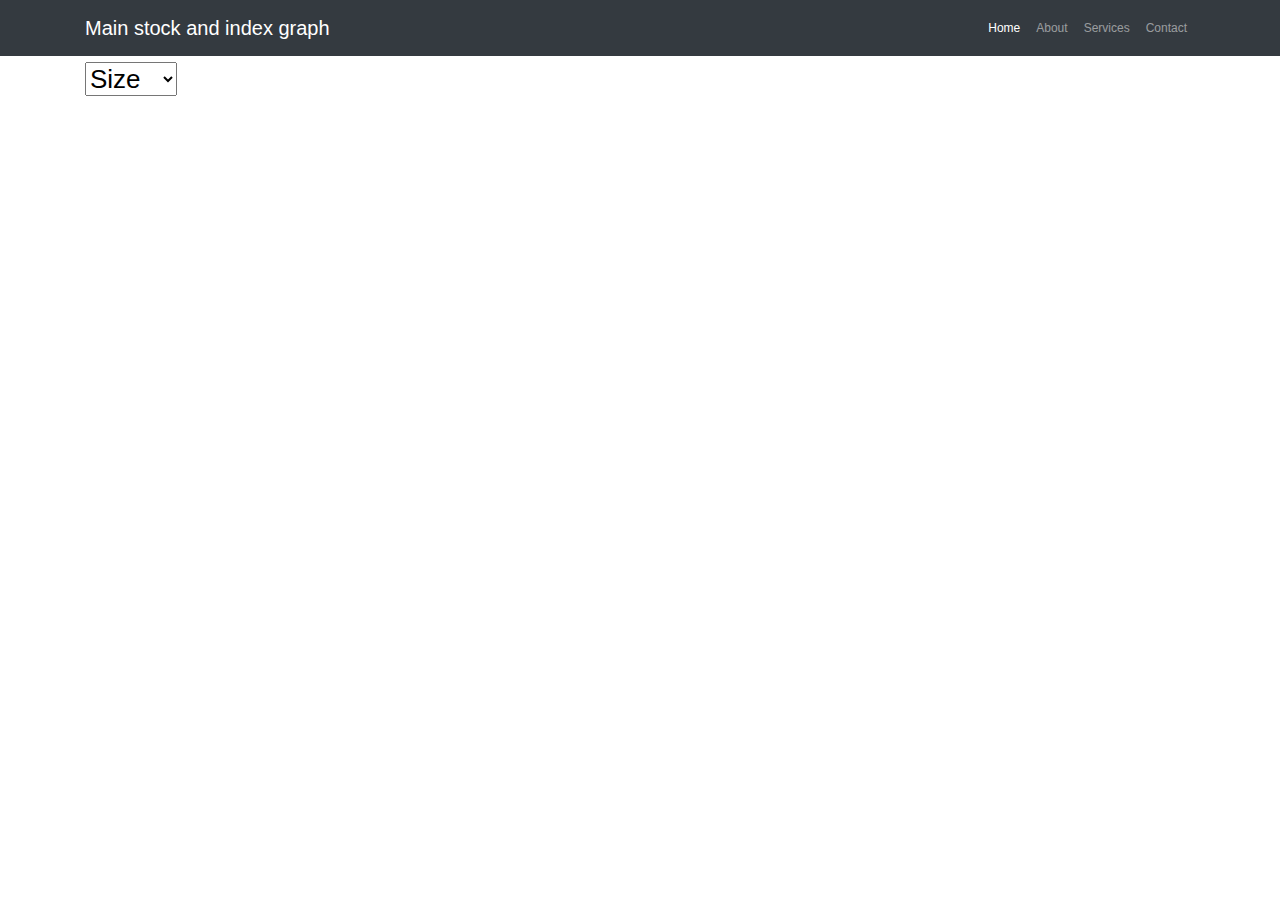
<file: D3Proj/d3/index2.html>
<!DOCTYPE html>
<html lang="zh">
<head>
    <meta charset="utf-8">
    <meta name="viewport" content="width=device-width, initial-scale=1, shrink-to-fit=no">
    <meta name="description" content="">
    <meta name="author" content="">
    <title>Financial Data - Shanghai Stock Exchange</title>
    <script type="text/javascript" src="js/modernizr.js" charset="utf-8"></script>
    <!--<script type="text/javascript" src="js/d3v328.js"></script> -->
	<script type="text/javascript" src="js/d3v517.min.js"></script> 
    <!-- Bootstrap core CSS -->
    <link href="vendor/bootstrap/css/bootstrap.min.css" rel="stylesheet">

    <!-- Custom styles for this template -->
    <link rel="stylesheet"  type="text/css" href="js/maptree.css">
</head>
<body>

<nav class="navbar navbar-expand-lg navbar-dark bg-dark fixed-top">
    <div class="container" >
        <a class="navbar-brand" href="#">Main stock and index graph</a>
        <button class="navbar-toggler" type="button" data-toggle="collapse" data-target="#navbarResponsive" aria-controls="navbarResponsive" aria-expanded="false" aria-label="Toggle navigation">
            <span class="navbar-toggler-icon"></span>
        </button>
        <div class="collapse navbar-collapse" id="navbarResponsive">
            <ul class="navbar-nav ml-auto">
                <li class="nav-item active">
                    <a class="nav-link" href="#">Home
                        <span class="sr-only">(current)</span>
                    </a>
                </li>
                <li class="nav-item">
                    <a class="nav-link" href="#">About</a>
                </li>
                <li class="nav-item">
                    <a class="nav-link" href="#">Services</a>
                </li>
                <li class="nav-item">
                    <a class="nav-link" href="#">Contact</a>
                </li>
            </ul>
        </div>
    </div>
</nav>

<!-- Page Content -->
<div class="container" style="margin-top: 60px;">
    <div id="body"></div>
    <div class="footer">
        <select>
            <option value="size">Size</option>
            <option value="count">Count</option>
        </select>
    </div>
</div>

<script type="text/javascript" src="js/main.js"></script> 

<div id="tooltip" class="hidden">
  <p><strong id="heading"></strong></p>
  <p><span id="percentage"></span></p>
  <p><span id="revenue"></span></p>
</div>
</body>
</html>
</file>
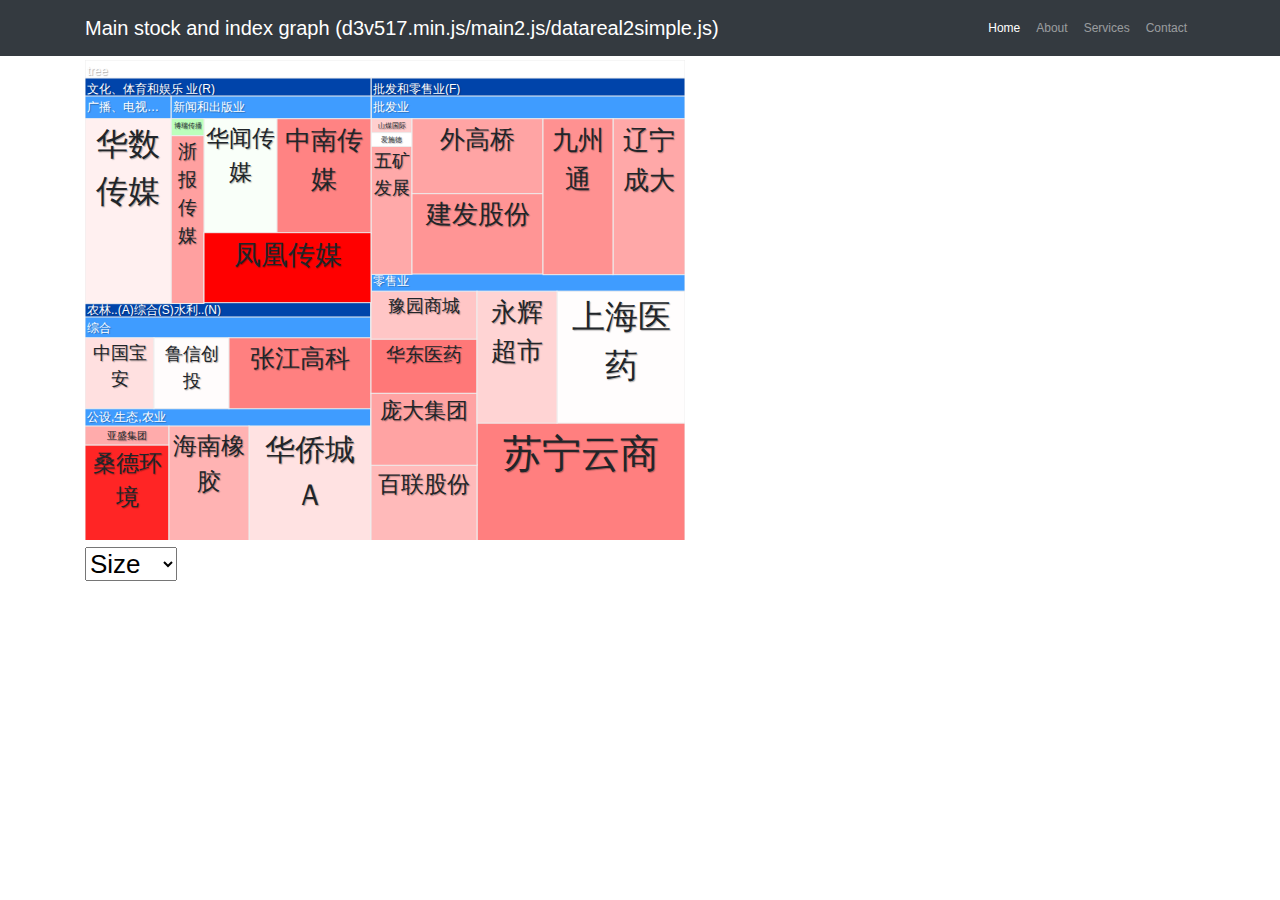
<file: D3Proj/d3/index2Simple.html>
<!DOCTYPE html>
<html lang="zh">
<head>
    <meta charset="utf-8">
    <meta name="viewport" content="width=device-width, initial-scale=1, shrink-to-fit=no">
    <meta name="description" content="">
    <meta name="author" content="">
    <title>Financial Data - Shanghai Stock Exchange V3 Simple</title>
    <script type="text/javascript" src="js/modernizr.js" charset="utf-8"></script>
    <!--<script type="text/javascript" src="js/d3v328.js"></script> -->
	<script type="text/javascript" src="js/d3v517.min.js"></script> 
    <!-- Bootstrap core CSS -->
    <link href="vendor/bootstrap/css/bootstrap.min.css" rel="stylesheet">

    <!-- Custom styles for this template -->
    <link rel="stylesheet"  type="text/css" href="js/maptree.css">
</head>
<body>

<nav class="navbar navbar-expand-lg navbar-dark bg-dark fixed-top">
    <div class="container" >
        <a class="navbar-brand" href="#">Main stock and index graph (d3v517.min.js/main2.js/datareal2simple.js)</a>
        <button class="navbar-toggler" type="button" data-toggle="collapse" data-target="#navbarResponsive" aria-controls="navbarResponsive" aria-expanded="false" aria-label="Toggle navigation">
            <span class="navbar-toggler-icon"></span>
        </button>
        <div class="collapse navbar-collapse" id="navbarResponsive">
            <ul class="navbar-nav ml-auto">
                <li class="nav-item active">
                    <a class="nav-link" href="#">Home
                        <span class="sr-only">(current)</span>
                    </a>
                </li>
                <li class="nav-item">
                    <a class="nav-link" href="#">About</a>
                </li>
                <li class="nav-item">
                    <a class="nav-link" href="#">Services</a>
                </li>
                <li class="nav-item">
                    <a class="nav-link" href="#">Contact</a>
                </li>
            </ul>
        </div>
    </div>
</nav>

<!-- Page Content -->
<div class="container" style="margin-top: 60px;">
    <div id="body"></div>
    <div class="footer">
        <select>
            <option value="size">Size</option>
            <option value="count">Count</option>
        </select>
    </div>
</div>

<script type="text/javascript" src="js/main2.js"></script> 
<script type="text/javascript" >
    visualize("data/datareal2Simple.json");
</script> 

<div id="tooltip" class="hidden">
  <p><strong id="heading"></strong></p>
  <p><span id="percentage"></span></p>
  <p><span id="revenue"></span></p>
</div>
</body>
</html>
</file>
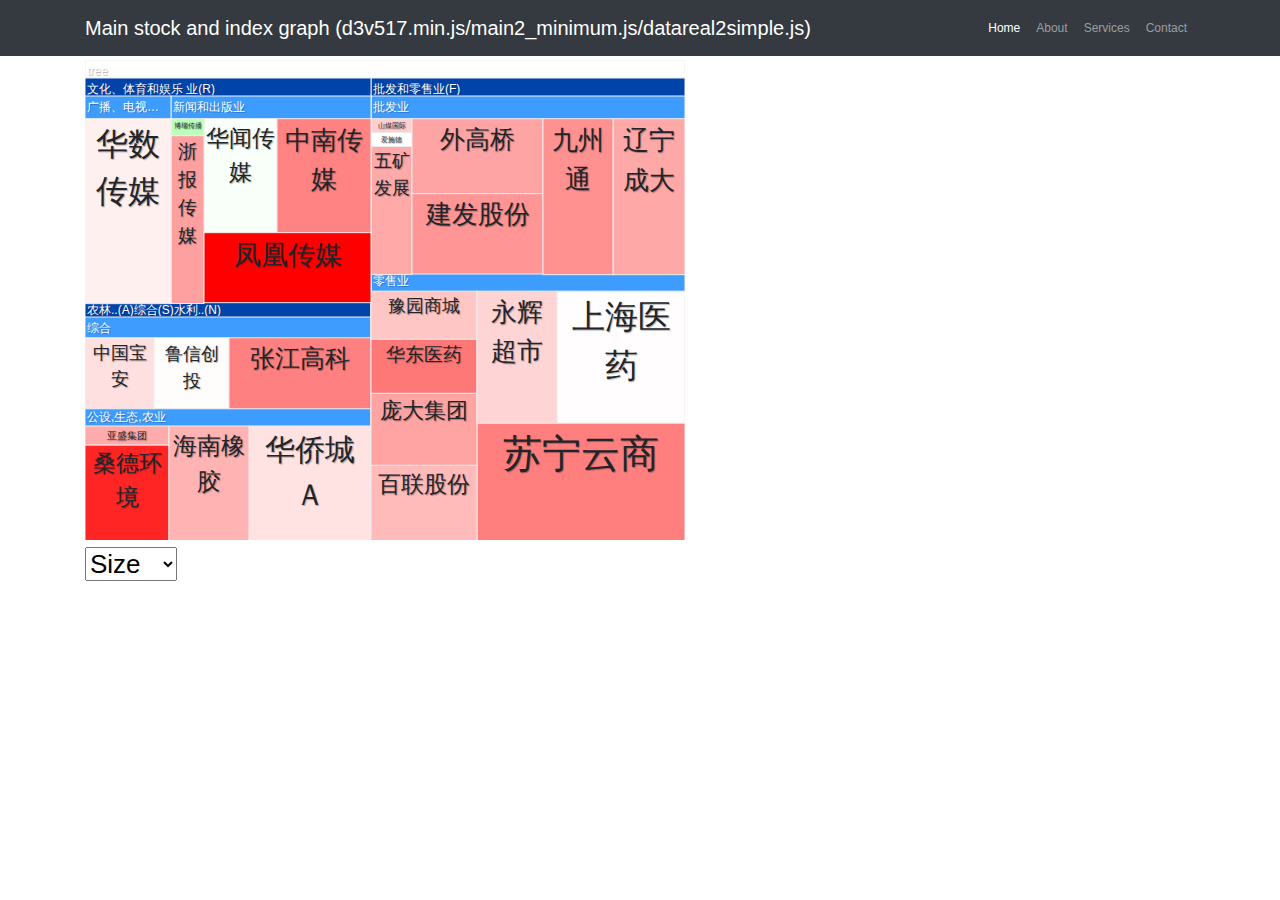
<file: D3Proj/d3/index2Simple_minimum.html>
<!DOCTYPE html>
<html lang="zh">
<head>
    <meta charset="utf-8">
    <meta name="viewport" content="width=device-width, initial-scale=1, shrink-to-fit=no">
    <meta name="description" content="">
    <meta name="author" content="">
    <title>Financial Data - Shanghai Stock Exchange V3 Simple</title>
    <script type="text/javascript" src="js/modernizr.js" charset="utf-8"></script>
    <!--<script type="text/javascript" src="js/d3v328.js"></script> -->
	<script type="text/javascript" src="js/d3v517.min.js"></script> 
    <!-- Bootstrap core CSS -->
    <link href="vendor/bootstrap/css/bootstrap.min.css" rel="stylesheet">

    <!-- Custom styles for this template -->
    <link rel="stylesheet"  type="text/css" href="js/maptree.css">
</head>
<body>

<nav class="navbar navbar-expand-lg navbar-dark bg-dark fixed-top">
    <div class="container" >
        <a class="navbar-brand" href="#">Main stock and index graph (d3v517.min.js/main2_minimum.js/datareal2simple.js)</a>
        <button class="navbar-toggler" type="button" data-toggle="collapse" data-target="#navbarResponsive" aria-controls="navbarResponsive" aria-expanded="false" aria-label="Toggle navigation">
            <span class="navbar-toggler-icon"></span>
        </button>
        <div class="collapse navbar-collapse" id="navbarResponsive">
            <ul class="navbar-nav ml-auto">
                <li class="nav-item active">
                    <a class="nav-link" href="#">Home
                        <span class="sr-only">(current)</span>
                    </a>
                </li>
                <li class="nav-item">
                    <a class="nav-link" href="#">About</a>
                </li>
                <li class="nav-item">
                    <a class="nav-link" href="#">Services</a>
                </li>
                <li class="nav-item">
                    <a class="nav-link" href="#">Contact</a>
                </li>
            </ul>
        </div>
    </div>
</nav>

<!-- Page Content -->
<div class="container" style="margin-top: 60px;">
    <div id="body"></div>
    <div class="footer">
        <select>
            <option value="size">Size</option>
            <option value="count">Count</option>
        </select>
    </div>
</div>

<script type="text/javascript" src="js/main2_minimum.js"></script> 
<script type="text/javascript" >
    visualize("data/datareal2Simple.json");
</script> 

<div id="tooltip" class="hidden">
  <p><strong id="heading"></strong></p>
  <p><span id="percentage"></span></p>
  <p><span id="revenue"></span></p>
</div>
</body>
</html>
</file>
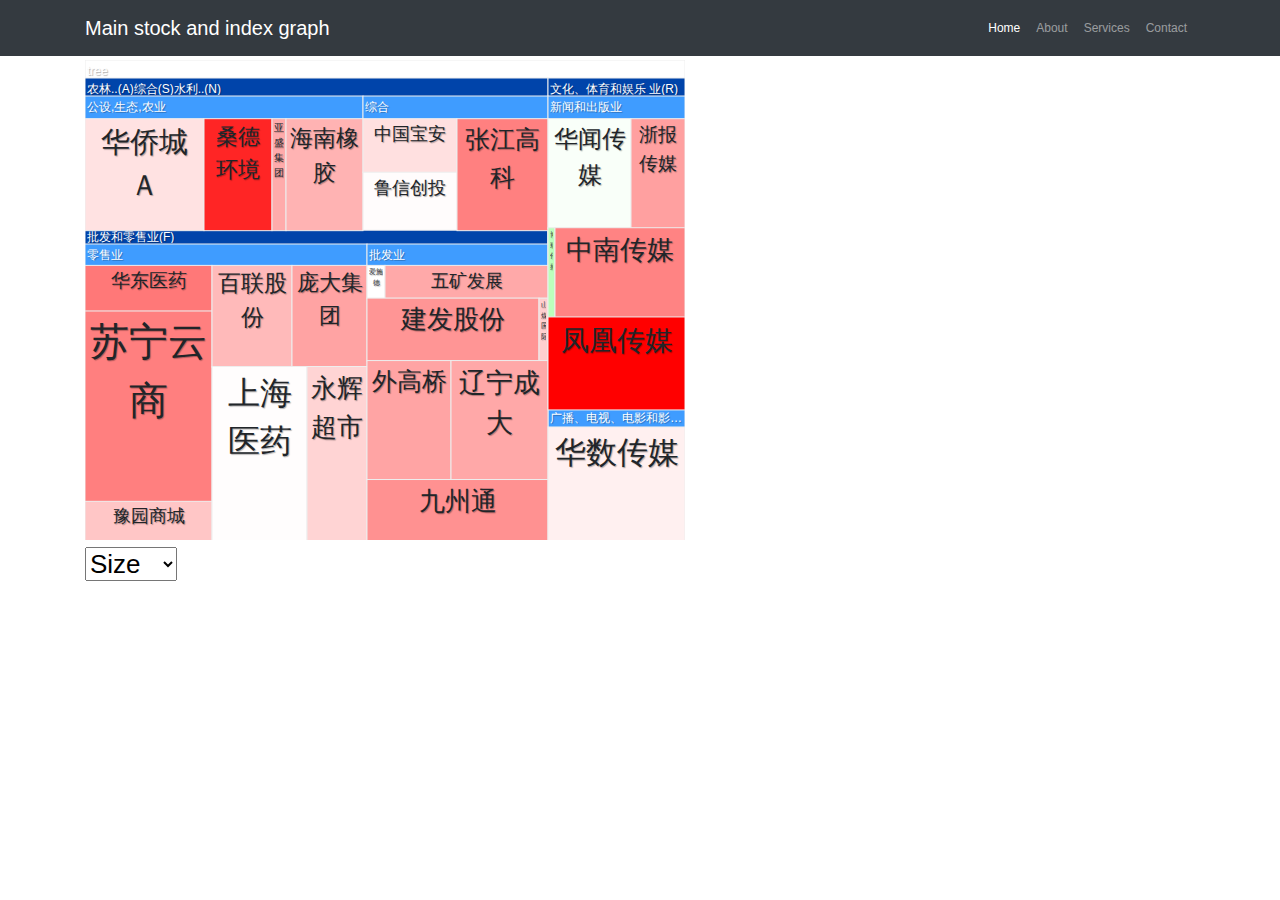
<file: D3Proj/d3/index2Simplev4.html>
<!DOCTYPE html>
<html lang="zh">
<head>
    <meta charset="utf-8">
    <meta name="viewport" content="width=device-width, initial-scale=1, shrink-to-fit=no">
    <meta name="description" content="">
    <meta name="author" content="">
    <title>Financial Data - Shanghai Stock Exchange</title>
    <script type="text/javascript" src="js/modernizr.js" charset="utf-8"></script>
    <!--<script type="text/javascript" src="js/d3v328.js"></script> -->
	<script type="text/javascript" src="js/d3v4.min.js"></script> 
    <!-- Bootstrap core CSS -->
    <link href="vendor/bootstrap/css/bootstrap.min.css" rel="stylesheet">

    <!-- Custom styles for this template -->
    <link rel="stylesheet"  type="text/css" href="js/maptree.css">
</head>
<body>

<nav class="navbar navbar-expand-lg navbar-dark bg-dark fixed-top">
    <div class="container" >
        <a class="navbar-brand" href="#">Main stock and index graph</a>
        <button class="navbar-toggler" type="button" data-toggle="collapse" data-target="#navbarResponsive" aria-controls="navbarResponsive" aria-expanded="false" aria-label="Toggle navigation">
            <span class="navbar-toggler-icon"></span>
        </button>
        <div class="collapse navbar-collapse" id="navbarResponsive">
            <ul class="navbar-nav ml-auto">
                <li class="nav-item active">
                    <a class="nav-link" href="#">Home
                        <span class="sr-only">(current)</span>
                    </a>
                </li>
                <li class="nav-item">
                    <a class="nav-link" href="#">About</a>
                </li>
                <li class="nav-item">
                    <a class="nav-link" href="#">Services</a>
                </li>
                <li class="nav-item">
                    <a class="nav-link" href="#">Contact</a>
                </li>
            </ul>
        </div>
    </div>
</nav>

<!-- Page Content -->
<div class="container" style="margin-top: 60px;">
    <div id="body"></div>
    <div class="footer">
        <select>
            <option value="size">Size</option>
            <option value="count">Count</option>
        </select>
    </div>
</div>

<script type="text/javascript" src="js/main2v413.js"></script> 

<div id="tooltip" class="hidden">
  <p><strong id="heading"></strong></p>
  <p><span id="percentage"></span></p>
  <p><span id="revenue"></span></p>
</div>
</body>
</html>
</file>
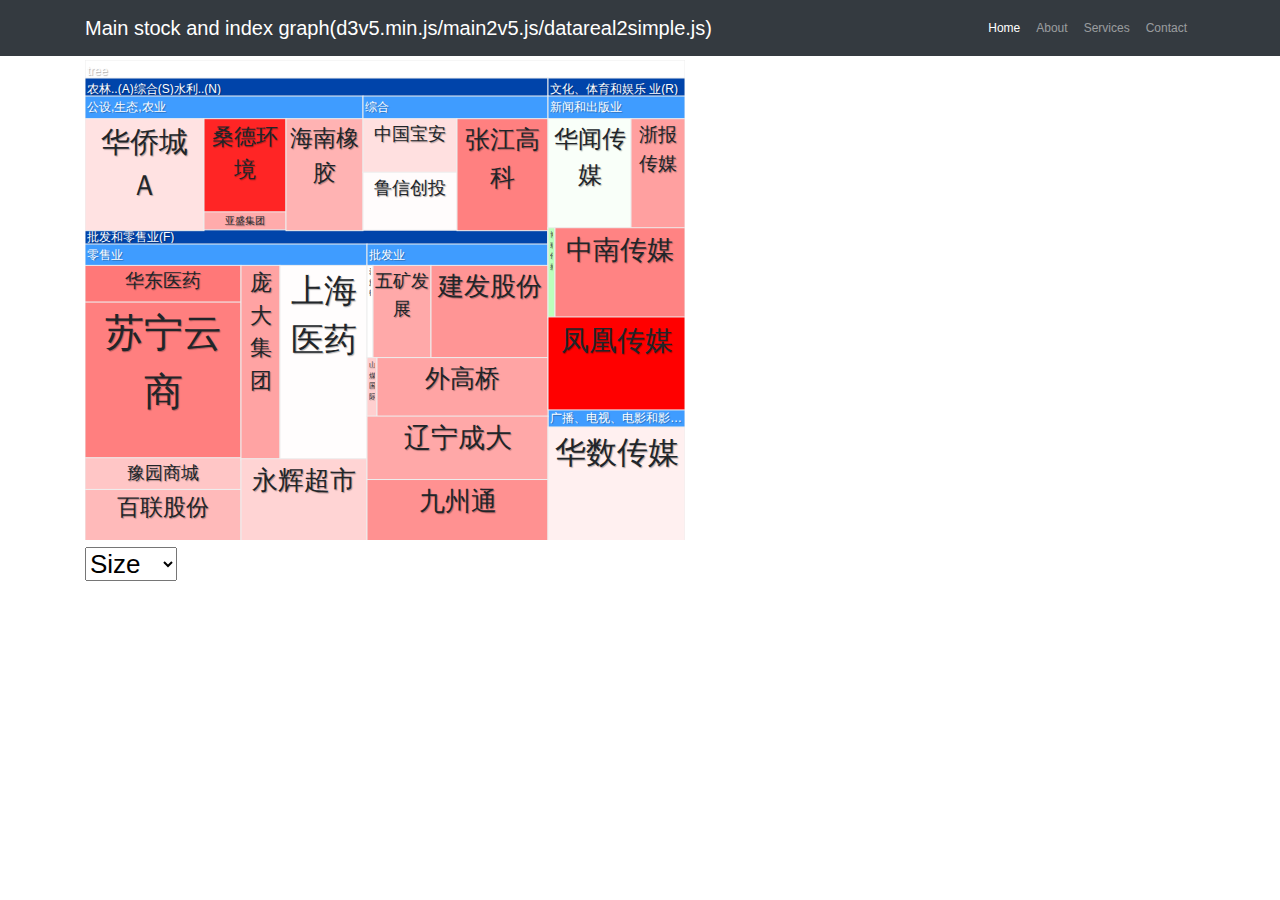
<file: D3Proj/d3/index2Simplev5.html>
<!DOCTYPE html>
<html lang="zh">
<head>
    <meta charset="utf-8">
    <meta name="viewport" content="width=device-width, initial-scale=1, shrink-to-fit=no">
    <meta name="description" content="">
    <meta name="author" content="">
    <title>Financial Data - Shanghai Stock Exchange</title>
    <script type="text/javascript" src="js/modernizr.js" charset="utf-8"></script>
    <!--<script type="text/javascript" src="js/d3v328.js"></script> -->
	<script type="text/javascript" src="js/d3v5.min.js"></script> 
    <!-- Bootstrap core CSS -->
    <link href="vendor/bootstrap/css/bootstrap.min.css" rel="stylesheet">

    <!-- Custom styles for this template -->
    <link rel="stylesheet"  type="text/css" href="js/maptree.css">
</head>
<body>

<nav class="navbar navbar-expand-lg navbar-dark bg-dark fixed-top">
    <div class="container" >
        <a class="navbar-brand" href="#">Main stock and index graph(d3v5.min.js/main2v5.js/datareal2simple.js)</a>
        <button class="navbar-toggler" type="button" data-toggle="collapse" data-target="#navbarResponsive" aria-controls="navbarResponsive" aria-expanded="false" aria-label="Toggle navigation">
            <span class="navbar-toggler-icon"></span>
        </button>
        <div class="collapse navbar-collapse" id="navbarResponsive">
            <ul class="navbar-nav ml-auto">
                <li class="nav-item active">
                    <a class="nav-link" href="#">Home
                        <span class="sr-only">(current)</span>
                    </a>
                </li>
                <li class="nav-item">
                    <a class="nav-link" href="#">About</a>
                </li>
                <li class="nav-item">
                    <a class="nav-link" href="#">Services</a>
                </li>
                <li class="nav-item">
                    <a class="nav-link" href="#">Contact</a>
                </li>
            </ul>
        </div>
    </div>
</nav>

<!-- Page Content -->
<div class="container" style="margin-top: 60px;">
    <div id="body"></div>
    <div class="footer">
        <select>
            <option value="size">Size</option>
            <option value="count">Count</option>
        </select>
    </div>
</div>

<script type="text/javascript" src="js/main2v5.js"></script> 
<script type="text/javascript" >
    visualize("data/datareal2Simple.json");
</script> 
<div id="tooltip" class="hidden">
  <p><strong id="heading"></strong></p>
  <p><span id="percentage"></span></p>
  <p><span id="revenue"></span></p>
</div>
</body>
</html>
</file>
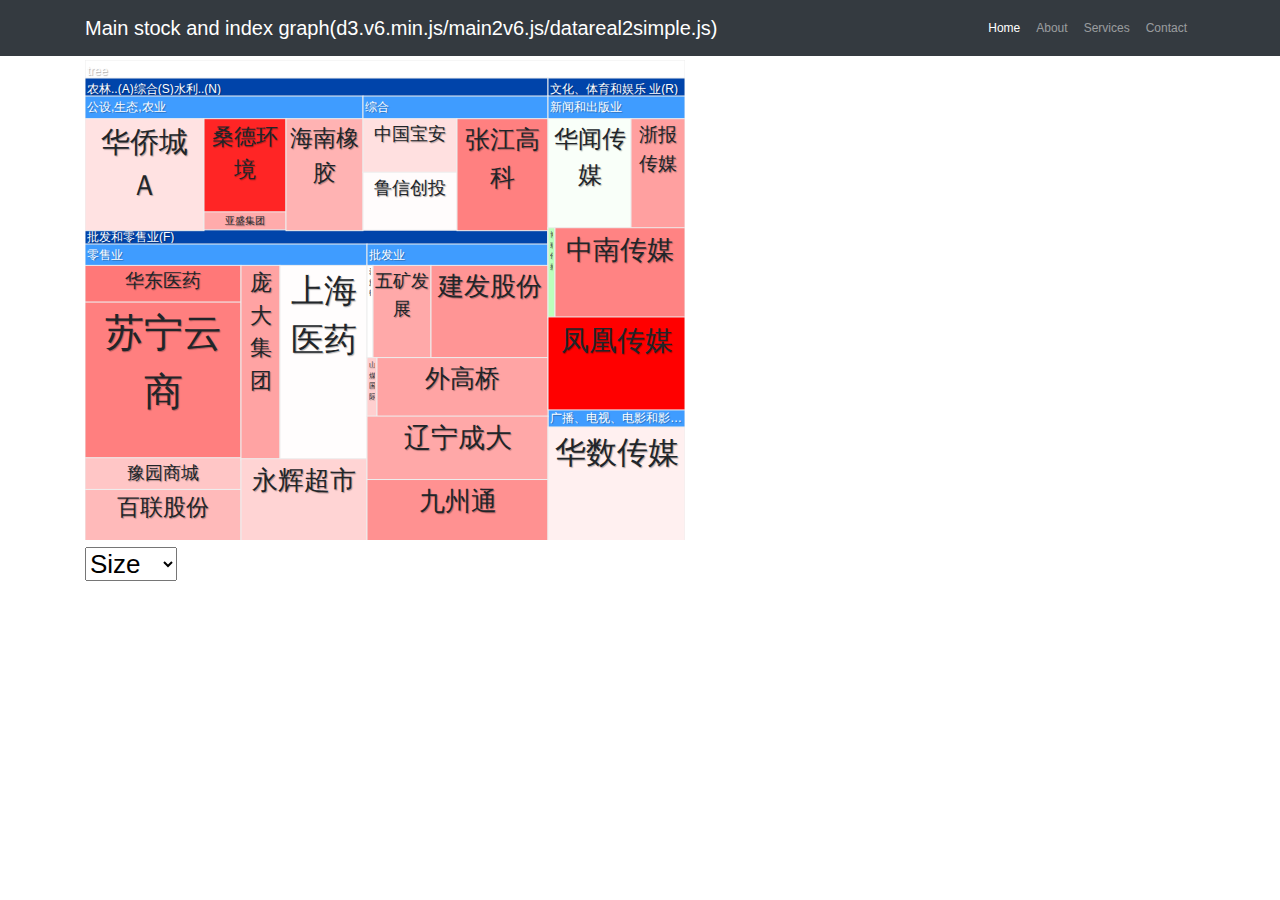
<file: D3Proj/d3/index2Simplev6.html>
<!DOCTYPE html>
<html lang="zh">
<head>
    <meta charset="utf-8">
    <meta name="viewport" content="width=device-width, initial-scale=1, shrink-to-fit=no">
    <meta name="description" content="">
    <meta name="author" content="">
    <title>Financial Data - Shanghai Stock Exchange</title>
    <script type="text/javascript" src="js/modernizr.js" charset="utf-8"></script>
    <!--<script type="text/javascript" src="js/d3v328.js"></script> -->
	<script type="text/javascript" src="js/d3.v6.min.js"></script> 
    <!-- Bootstrap core CSS -->
    <link href="vendor/bootstrap/css/bootstrap.min.css" rel="stylesheet">

    <!-- Custom styles for this template -->
    <link rel="stylesheet"  type="text/css" href="js/maptree.css">
</head>
<body>

<nav class="navbar navbar-expand-lg navbar-dark bg-dark fixed-top">
    <div class="container" >
        <a class="navbar-brand" href="#">Main stock and index graph(d3.v6.min.js/main2v6.js/datareal2simple.js)</a>
        <button class="navbar-toggler" type="button" data-toggle="collapse" data-target="#navbarResponsive" aria-controls="navbarResponsive" aria-expanded="false" aria-label="Toggle navigation">
            <span class="navbar-toggler-icon"></span>
        </button>
        <div class="collapse navbar-collapse" id="navbarResponsive">
            <ul class="navbar-nav ml-auto">
                <li class="nav-item active">
                    <a class="nav-link" href="#">Home
                        <span class="sr-only">(current)</span>
                    </a>
                </li>
                <li class="nav-item">
                    <a class="nav-link" href="#">About</a>
                </li>
                <li class="nav-item">
                    <a class="nav-link" href="#">Services</a>
                </li>
                <li class="nav-item">
                    <a class="nav-link" href="#">Contact</a>
                </li>
            </ul>
        </div>
    </div>
</nav>

<!-- Page Content -->
<div class="container" style="margin-top: 60px;">
    <div id="body"></div>
    <div class="footer">
        <select>
            <option value="size">Size</option>
            <option value="count">Count</option>
        </select>
    </div>
</div>

<script type="text/javascript" src="js/main2v6.js"></script> 
<script type="text/javascript" >
    visualize("data/datareal2Simple.json");
</script> 
<div id="tooltip" class="hidden">
  <p><strong id="heading"></strong></p>
  <p><span id="percentage"></span></p>
  <p><span id="revenue"></span></p>
</div>
</body>
</html>
</file>
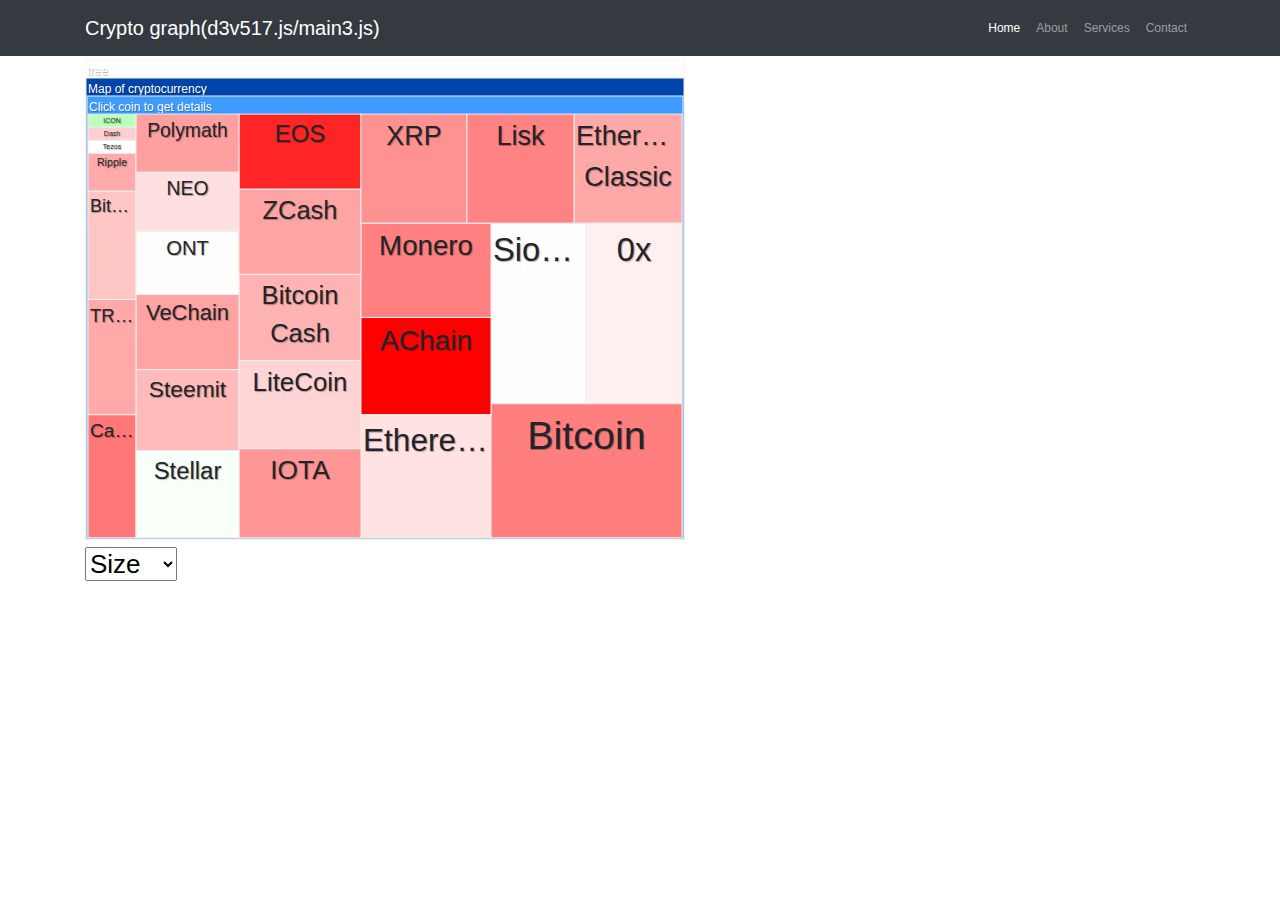
<file: D3Proj/d3/index3crypto.html>
<!DOCTYPE html>
<html lang="zh">
<head>
    <meta charset="utf-8">
    <meta name="viewport" content="width=device-width, initial-scale=1, shrink-to-fit=no">
    <meta name="description" content="">
    <meta name="author" content="">
    <title>Financial Data - Shanghai Stock Exchange</title>
    <script type="text/javascript" src="js/modernizr.js" charset="utf-8"></script>
    <!--<script type="text/javascript" src="js/d3v328.js"></script> -->
	<script type="text/javascript" src="js/d3v517.min.js"></script> 
    <!-- Bootstrap core CSS -->
    <link href="vendor/bootstrap/css/bootstrap.min.css" rel="stylesheet">

    <!-- Custom styles for this template -->
    <link rel="stylesheet"  type="text/css" href="js/maptree.css">
</head>
<body>

<nav class="navbar navbar-expand-lg navbar-dark bg-dark fixed-top">
    <div class="container" >
        <a class="navbar-brand" href="#">Crypto graph(d3v517.js/main3.js)</a>
        <button class="navbar-toggler" type="button" data-toggle="collapse" data-target="#navbarResponsive" aria-controls="navbarResponsive" aria-expanded="false" aria-label="Toggle navigation">
            <span class="navbar-toggler-icon"></span>
        </button>
        <div class="collapse navbar-collapse" id="navbarResponsive">
            <ul class="navbar-nav ml-auto">
                <li class="nav-item active">
                    <a class="nav-link" href="#">Home
                        <span class="sr-only">(current)</span>
                    </a>
                </li>
                <li class="nav-item">
                    <a class="nav-link" href="#">About</a>
                </li>
                <li class="nav-item">
                    <a class="nav-link" href="#">Services</a>
                </li>
                <li class="nav-item">
                    <a class="nav-link" href="#">Contact</a>
                </li>
            </ul>
        </div>
    </div>
</nav>

<!-- Page Content -->
<div class="container" style="margin-top: 60px;">
    <div id="body"></div>
    <div class="footer">
        <select>
            <option value="size">Size</option>
            <option value="count">Count</option>
        </select>
    </div>
</div>

<script type="text/javascript" src="js/main3.js"></script> 

<div id="tooltip" class="hidden">
  <p><strong id="heading"></strong></p>
  <p><span id="percentage"></span></p>
  <p><span id="revenue"></span></p>
</div>
</body>
</html>
</file>
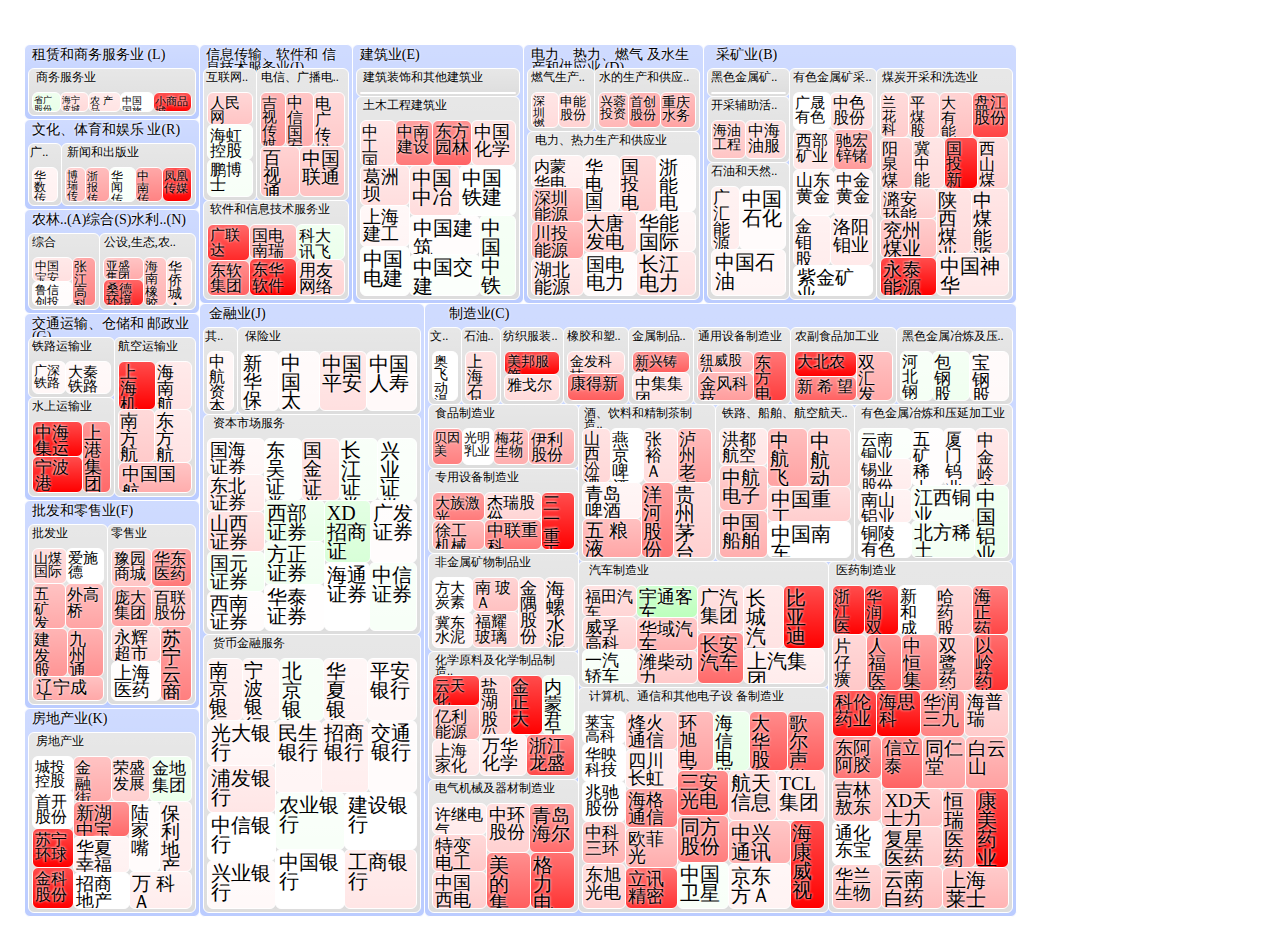
<file: D3Proj/d3/simpleTreemap.html>
<html>
<head>
    <title>Treemap with Wrapping and Truncated Labels</title>
    <meta charset="utf-8">
    <!-- poor man's browser detection -->
    <!--[if IE]><script type="text/javascript">window['isIE'] = true;</script><![endif]-->
    <script src="js/d3.v3.min.js"></script>
	
	    <style type="text/css">

body {
  font-family: "微软雅黑", "黑体";
  margin: auto;
  position: relative;
  padding: 20px;
  height: 100%;
}
 
form {
  position: absolute;
  right: 10px;
  top: 10px;
}
 
.node {
    border: solid 1px white;
    line-height: 0.95;
    overflow: hidden;
    position: absolute;
    border-radius: 6px;
    background-image: -webkit-linear-gradient(top, hsla(0,0%,100%,.3), hsla(0,0%,100%,0));
    background-image:    -moz-linear-gradient(top, hsla(0,0%,100%,.3), hsla(0,0%,100%,0));
    background-image:     -ms-linear-gradient(top, hsla(0,0%,100%,.3), hsla(0,0%,100%,0));
    background-image:      -o-linear-gradient(top, hsla(0,0%,100%,.3), hsla(0,0%,100%,0));
    background-image:         linear-gradient(top, hsla(0,0%,100%,.3), hsla(0,0%,100%,0)); 
    text-shadow: -1px -1px 2px hsla(0,0%,100%,0.25),
        -1px -1px 2px hsla(0,0%,100%,0.25),
        -1px 1px 2px hsla(0,0%,100%,0.25),
        1px -1px 2px hsla(0,0%,100%,0.25),
        -1px 0px 2px hsla(0,0%,100%,0.25),
        1px 0px 2px hsla(0,0%,100%,0.25);
}

.node div {
   padding: 3px 4%;
}
#tooltip {
  position: absolute;
  width: 220px;
  height: auto;
  padding: 10px;
  background-color: white;
  -webkit-border-radius: 10px;
  -moz-border-radius: 10px;
  border-radius: 10px;
  -webkit-box-shadow: 4px 4px 10px rgba(0, 0, 0, 0.4);
  -moz-box-shadow: 4px 4px 10px rgba(0, 0, 0, 0.4);
  box-shadow: 4px 4px 10px rgba(0, 0, 0, 0.4);
  pointer-events: none;
}

#tooltip.hidden {
  display: none;
}	

#ruler { visibility: hidden; white-space: nowrap; }
		
    </style>
	
</head>
<body>	
<span id="ruler"></span>

<script type="text/javascript">



var width = 1000,
    height = innerHeight;
    //color = d3.scale.category20c(),
    color = function(value) {
		absValue = value>=0?value*1:value*(-1);
		if(absValue >10) absValue = 10;
		 
		hex = Number(((10-absValue)*255/10).toFixed()).toString(16);
		if((10-absValue)*255/10<16) hex = "0"+hex;
		return value >=0? "#ff"+hex+hex:"#"+hex+"ff"+hex;
	}
	
	
	
	div = d3.select("body").append("div")
       .style("position", "relative");

var treemap = d3.layout.treemap()
    .size([width, height])
	.ratio([1.3])
	.padding([24, 4, 4, 4])
    .sticky(true)
    .value(function(d) { return Math.log(d.size/10); });
 
var mousemove = function(d) {
  var xPosition = d3.event.pageX + 25;
  var yPosition = d3.event.pageY + 5;

  if(d.parent === undefined) return;
  var pName = "#" + d.parent.code;
  if(pName != "#tree")
	d3.select(pName).style("background-color","#ff0");  
  if(d.type == "cls" ||d.type == "grp"){
	d3.select("#tooltip")
		.style("left", xPosition + "px")
		.style("top", yPosition + "px");
	d3.select("#tooltip #heading")
		.text(d.name);
	d3.select("#tooltip #percentage")
		.text("");	
	d3.select("#tooltip #revenue")
		.text("");		
	d3.select("#tooltip").classed("hidden", false);
		return;
 }
	
  var popinfo = "涨跌:" + d.change ;	
  d3.select("#tooltip")
    .style("left", xPosition + "px")
    .style("top", yPosition + "px");
	d3.select("#tooltip #heading")
		.text(d.name);
	d3.select("#tooltip #percentage")
		.text(popinfo);	
	d3.select("#tooltip #revenue")
		.text("市值:" + d.size + "亿");				
/*      .text(d["demographics"]["Type description"] + "\n" + d["percentage"] + "%");
  d3.select("#tooltip #revenue")
    .text("��" + d["revenue"].toFixed(0));*/
  d3.select("#tooltip").classed("hidden", false);
  
  
  
};

var mouseout = function(d) {
  
  d3.select("#tooltip").classed("hidden", true);
  if(d.parent === undefined) return;
  var pName = "#" + d.parent.code;
  if(pName == "#tree") return;	
  d3.select(pName).style("background-color","#ddd");  

  
};
 
function drawTreemap(datFn01) {
    d3.json(datFn01, function(json) { 
	//var node = div.datum(tree).selectAll(".node")
	var node = div.data([json]).selectAll(".node")
	  .data(treemap.nodes)
	  .enter().append("div")
      .attr("class", "node")
	  .attr("id", function(d){ return d.type == "cls"? d.code:null; })
      .call(position)
      .style("background-color", function(d) {
		if (d.name == 'tree') return "#fff";
		//var c =  color(d.change.slice(0,-1));
		return d.type == "cls"? "#ddd":d.type == "grp" ? "#bcf" : color(d.change.slice(0,-1));})
          //return d.name == 'tree' ? '#fff' : color(d.name); })
		.on("mousemove", mousemove)
		.on("mouseout", mouseout)		  
      .append('div')
      .style("font-size", function(d) {
          // compute font size based on sqrt(area)
          //return Math.max(20, 0.18*Math.sqrt(d.area))+'px'; })
		   var size = (d.type == "cls"? 12: d.type == "grp"? 14:Math.min(20, 0.40*Math.sqrt(d.area)));  
			var rsize = (size > 9 && d.dy > 8) ? size + "px":"0px";
			console.log("rsize:" + rsize);
			//return size > 6 ? size + "px":"1px"})
			return rsize})
	  .style("word-wrap", "break-word")
      .text(function(d) {
		if(d.name == "tree") return "";
		if(d.type == "cls"){
			var allowed = d.dx/12 - 1;
			if(allowed >= d.name.length)
				return d.name;
			var title = d.name.substring(0,allowed);
			return title + "..";
		}
		return d.name == "tree" ? "" : d.name; })
	
	});
}
 
function position() {
  console.log("position called");
  this.style("left", function(d) { return d.x + "px"; })
      .style("top", function(d) { return d.y + "px"; })
      .style("width", function(d) { return Math.max(0, d.dx - 1) + "px"; })
      .style("height", function(d) { return Math.max(0, d.dy - 1) + "px"; });
}



</script>


<div id="tooltip" class="hidden">
  <p><strong id="heading"></strong></p>
  <p><span id="percentage"></span></p>
  <p><span id="revenue"></span></p>
</div>

<script type="text/javascript">
drawTreemap('data/datareal2.json');
</script>

</body>
</html>
</file>
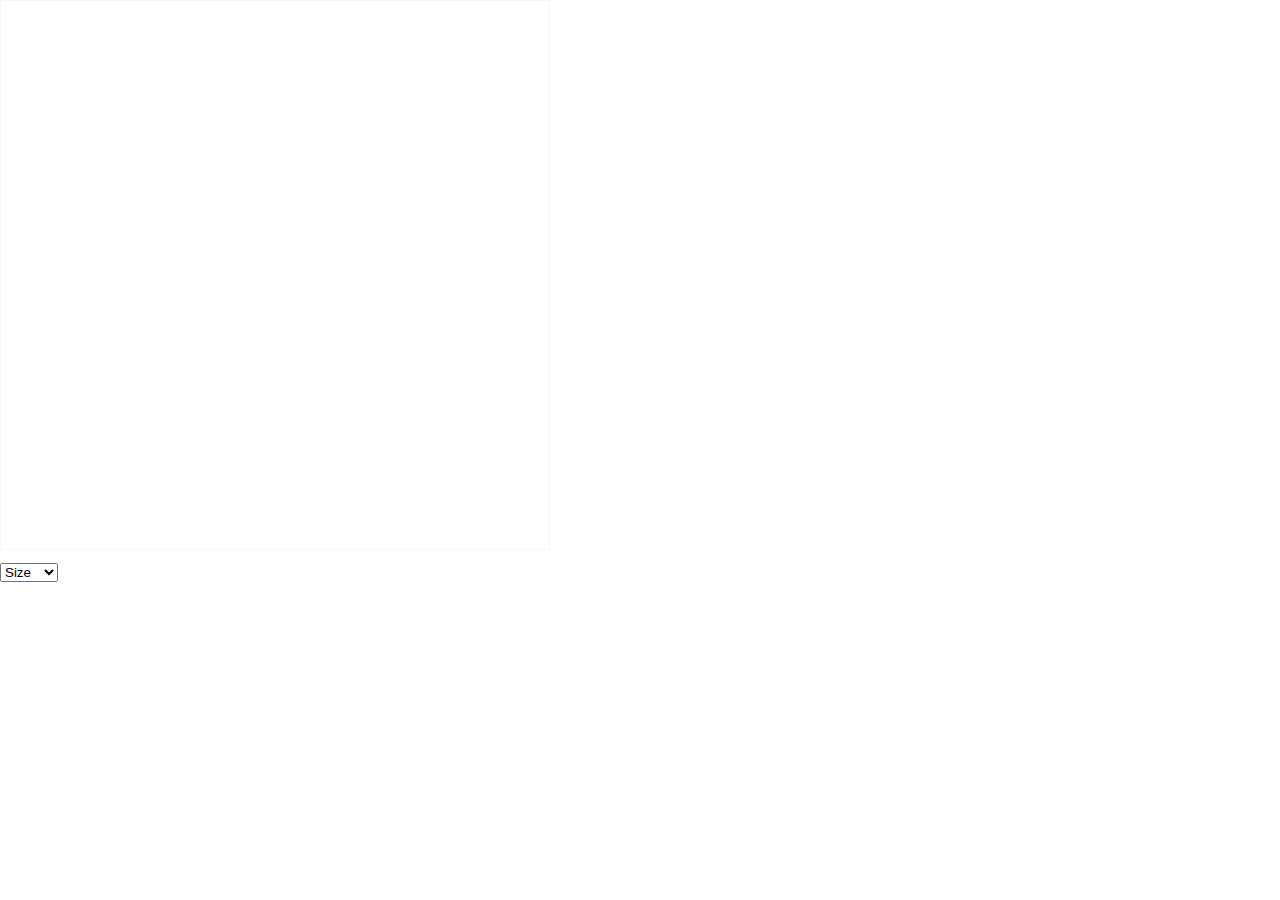
<file: D3Proj/d3/TmWithTitle.html>
<!DOCTYPE html>
<html>
<head>
    <meta http-equiv="Content-Type" content="text/html;charset=utf-8">
	<title>Treemap - Neat Zoom Effect</title>
    <script type="text/javascript" src="js/d3.v3.min.js"></script>
    <style type="text/css">
        body {
            overflow: hidden;
            margin: 0;
            font-size: 12px;
            font-family: "Helvetica Neue", Helvetica;
        }

        .footer {
            z-index: 1;
            display: block;
            font-size: 26px;
            font-weight: 200;
            text-shadow: 0 1px 0 #fff;
        }

        svg {
            overflow: hidden;
        }

        rect {
            pointer-events: all;
            cursor: pointer;
            stroke: #EEEEEE;
        }

        .chart {
            display: block;
            margin: auto;
        }

        .label {
            stroke: #000000;
            fill: #000000;
            stroke-width: 0;
            margin: 2px;
            overflow: hidden;
            text-overflow: ellipsis;
        }

        .parent .label {
            font-size: 12px;
            stroke: #FFFFFF;
            fill: #FFFFFF;
        }

        .child .label {
            font-size: 11px;
        }

        .cell {
            font-size: 11px;
            cursor: pointer
        }
    </style>
</head>
<body>
<div id="body"></div>
<div class="footer">
    <select>
        <option value="size">Size</option>
        <option value="count">Count</option>
    </select>
</div>
</body>

<script type="text/javascript">
    var chartWidth = 550;
    var chartHeight = 550;
    var xscale = d3.scale.linear().range([0, chartWidth]);
    var yscale = d3.scale.linear().range([0, chartHeight]);
    var color = d3.scale.category10();
    var headerHeight = 20;
    var headerColor = "#555555";
    var transitionDuration = 500;
    var root;
    var node;

    var treemap = d3.layout.treemap()
        .round(false)
        .size([chartWidth, chartHeight])
        .sticky(true)
        .value(function(d) {
            return d.size;
        });

    var chart = d3.select("#body")
        .append("svg:svg")
        .attr("width", chartWidth)
        .attr("height", chartHeight)
        .append("svg:g");

    d3.json("data/flare1.json", function(data) {
        node = root = data;
        var nodes = treemap.nodes(root);

        var children = nodes.filter(function(d) {
            return !d.children;
        });
        var parents = nodes.filter(function(d) {
            return d.children;
        });

        // create parent cells
        var parentCells = chart.selectAll("g.cell.parent")
            .data(parents, function(d) {
                return "p-" + d.name;
            });
        var parentEnterTransition = parentCells.enter()
            .append("g")
            .attr("class", "cell parent")
            .on("click", function(d) {
                zoom(d);
            })
            .append("svg")
            .attr("class", "clip")
            .attr("width", function(d) {
                return Math.max(0.01, d.dx);
            })
            .attr("height", headerHeight);
        parentEnterTransition.append("rect")
            .attr("width", function(d) {
                return Math.max(0.01, d.dx);
            })
            .attr("height", headerHeight)
            .style("fill", headerColor);
        parentEnterTransition.append('text')
            .attr("class", "label")
            .attr("transform", "translate(3, 13)")
            .attr("width", function(d) {
                return Math.max(0.01, d.dx);
            })
            .attr("height", headerHeight)
            .text(function(d) {
                return d.name;
            });
        // update transition
        var parentUpdateTransition = parentCells.transition().duration(transitionDuration);
        parentUpdateTransition.select(".cell")
            .attr("transform", function(d) {
                return "translate(" + d.dx + "," + d.y + ")";
            });
        parentUpdateTransition.select("rect")
            .attr("width", function(d) {
                return Math.max(0.01, d.dx);
            })
            .attr("height", headerHeight)
            .style("fill", headerColor);
        parentUpdateTransition.select(".label")
            .attr("transform", "translate(3, 13)")
            .attr("width", function(d) {
                return Math.max(0.01, d.dx);
            })
            .attr("height", headerHeight)
            .text(function(d) {
                return d.name;
            });
        // remove transition
        parentCells.exit()
            .remove();

        // create children cells
        var childrenCells = chart.selectAll("g.cell.child")
            .data(children, function(d) {
                return "c-" + d.name;
            });
        // enter transition
        var childEnterTransition = childrenCells.enter()
            .append("g")
            .attr("class", "cell child")
            .on("click", function(d) {
                zoom(node === d.parent ? root : d.parent);
            })
            .append("svg")
            .attr("class", "clip");
        childEnterTransition.append("rect")
            .classed("background", true)
            .style("fill", function(d) {
                return d.parent == null? "":color(d.parent.name);
            });
        childEnterTransition.append('text')
            .attr("class", "label")
            .attr('x', function(d) {
                return d.dx / 2;
            })
            .attr('y', function(d) {
                return d.dy / 2;
            })
            .attr("dy", ".35em")
            .attr("text-anchor", "middle")
            .style("display", "none")
            .text(function(d) {
                return d.name;
            });
        // update transition
        var childUpdateTransition = childrenCells.transition().duration(transitionDuration);
        childUpdateTransition.select(".cell")
            .attr("transform", function(d) {
                return "translate(" + d.x + "," + d.y + ")";
            });
        childUpdateTransition.select("rect")
            .attr("width", function(d) {
                return Math.max(0.01, d.dx);
            })
            .attr("height", function(d) {
                return d.dy;
            })
            .style("fill", function(d) {
                return d.parent == null? "#ffffff":color(d.parent.name);
            });
        childUpdateTransition.select(".label")
            .attr('x', function(d) {
                return d.dx / 2;
            })
            .attr('y', function(d) {
                return d.dy / 2;
            })
            .attr("dy", ".35em")
            .attr("text-anchor", "middle")
            .style("display", "none")
            .text(function(d) {
                return d.name;
            });

        // exit transition
        childrenCells.exit()
            .remove();

        d3.select("select").on("change", function() {
            console.log("select zoom(node)");
            treemap.value(this.value == "size" ? size : count)
                .nodes(root);
            zoom(node);
        });

        zoom(node);
    });


    function size(d) {
        return d.size;
    }


    function count(d) {
        return 1;
    }


    //and another one
    function textHeight(d) {
        var ky = chartHeight / d.dy;
        yscale.domain([d.y, d.y + d.dy]);
        return (ky * d.dy) / headerHeight;
    }

    function getRGBComponents(color) {
        var r = color.substring(1, 3);
        var g = color.substring(3, 5);
        var b = color.substring(5, 7);
        return {
            R: parseInt(r, 16),
            G: parseInt(g, 16),
            B: parseInt(b, 16)
        };
    }


    function idealTextColor(bgColor) {
        var nThreshold = 105;
        var components = getRGBComponents(bgColor);
        var bgDelta = (components.R * 0.299) + (components.G * 0.587) + (components.B * 0.114);
        return ((255 - bgDelta) < nThreshold) ? "#000000" : "#ffffff";
    }


    function zoom(d) {
        this.treemap
            .padding([headerHeight / (chartHeight / d.dy), 0, 0, 0])
            .nodes(d);

        // moving the next two lines above treemap layout messes up padding of zoom result
        var kx = chartWidth / d.dx;
        var ky = chartHeight / d.dy;
        var level = d;

        xscale.domain([d.x, d.x + d.dx]);
        yscale.domain([d.y, d.y + d.dy]);

        if (node != level) {
            chart.selectAll(".cell.child .label")
                .style("display", "none");
        }

        var zoomTransition = chart.selectAll("g.cell").transition().duration(transitionDuration)
            .attr("transform", function(d) {
                return "translate(" + xscale(d.x) + "," + yscale(d.y) + ")";
            })
            .each("start", function() {
                d3.select(this).select("label")
                    .style("display", "none");
            })
            .each("end", function(d, i) {
                if (!i && (level !== self.root)) {
                    chart.selectAll(".cell.child")
                        .filter(function(d) {
                            return d.parent === self.node; // only get the children for selected group
                        })
                        .select(".label")
                        .style("display", "")
                        .style("fill", function(d) {
                            return idealTextColor(color(d.parent.name));
                        });
                }
            });

        zoomTransition.select(".clip")
            .attr("width", function(d) {
                return Math.max(0.01, (kx * d.dx));
            })
            .attr("height", function(d) {
                return d.children ? headerHeight : Math.max(0.01, (ky * d.dy));
            });

        zoomTransition.select(".label")
            .attr("width", function(d) {
                return Math.max(0.01, (kx * d.dx));
            })
            .attr("height", function(d) {
                return d.children ? headerHeight : Math.max(0.01, (ky * d.dy));
            })
            .text(function(d) {
                return d.name;
            });

        zoomTransition.select(".child .label")
            .attr("x", function(d) {
                return kx * d.dx / 2;
            })
            .attr("y", function(d) {
                return ky * d.dy / 2;
            });

        zoomTransition.select("rect")
            .attr("width", function(d) {
                return Math.max(0.01, (kx * d.dx));
            })
            .attr("height", function(d) {
                return d.children ? headerHeight : Math.max(0.01, (ky * d.dy));
            })
            .style("fill", function(d) {
                return d.children ? headerColor : d.parent == null?"#ffffff":color(d.parent.name);
            });

        node = d;

        if (d3.event) {
            d3.event.stopPropagation();
        }
    }
</script>

</html>
</file>
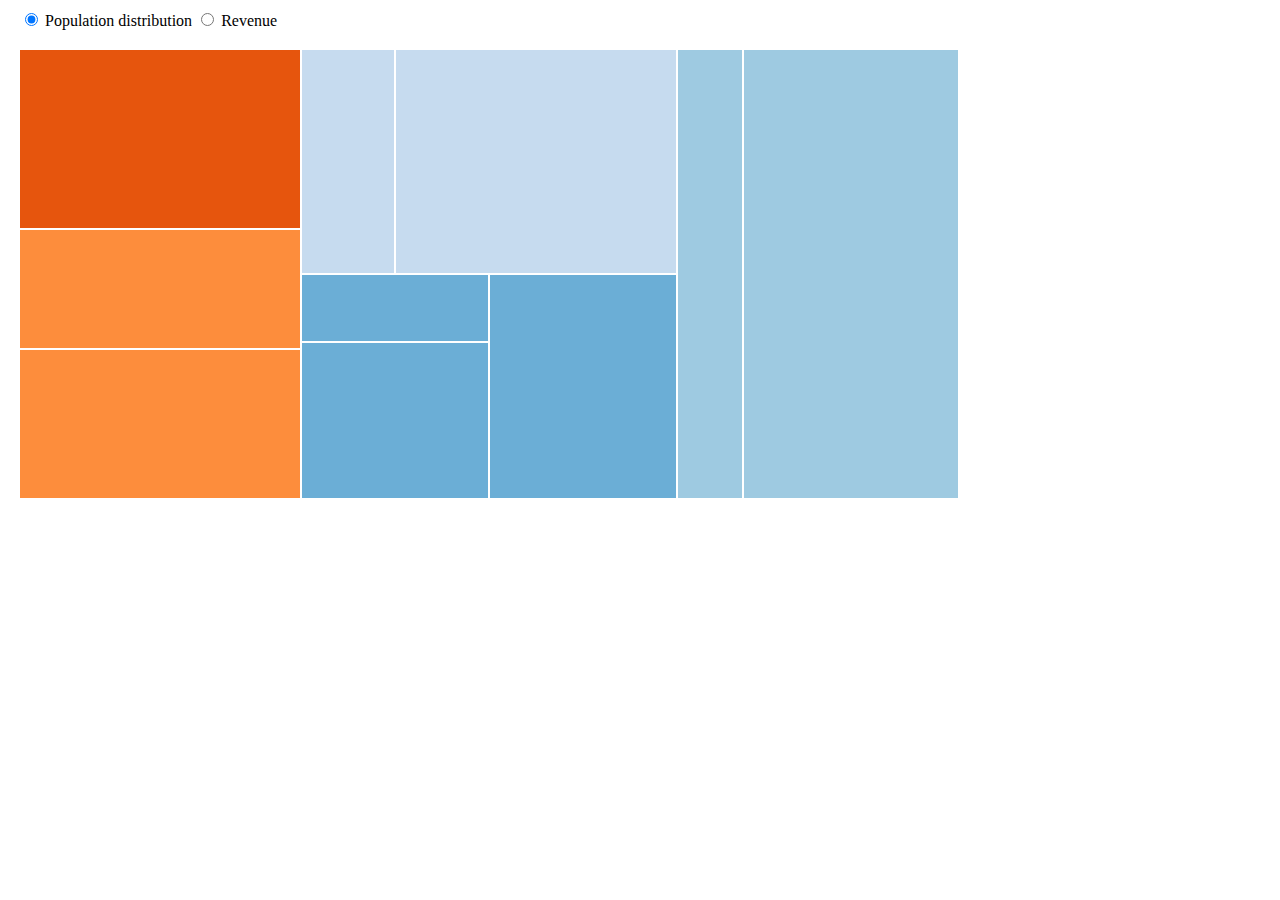
<file: D3Proj/d3/treemap.html>
<!DOCTYPE html>
<meta charset="utf-8">
<body>
<style>

form {
  position: absolute;
  left: 20px;
  top: 10px;
}

.node {
  border: solid 2px white;
  position: absolute;
}

#tooltip {
  position: absolute;
  width: 220px;
  height: auto;
  padding: 10px;
  background-color: white;
  -webkit-border-radius: 10px;
  -moz-border-radius: 10px;
  border-radius: 10px;
  -webkit-box-shadow: 4px 4px 10px rgba(0, 0, 0, 0.4);
  -moz-box-shadow: 4px 4px 10px rgba(0, 0, 0, 0.4);
  box-shadow: 4px 4px 10px rgba(0, 0, 0, 0.4);
  pointer-events: none;
}

#tooltip.hidden {
  display: none;
}

#tooltip p {
  margin: 0;
  font-family: sans-serif;
  font-size: 16px;
  line-height: 20px;
}

</style>
<form>
  <label><input type="radio" name="mode" value="population" checked> Population distribution</label>
  <label><input type="radio" name="mode" value="revenue"> Revenue</label>
</form>
<script src="js/d3.v3.min.js"></script>
<script>

var margin = { top: 40, right: 10, bottom: 10, left: 10 },
    width = 960 - margin.left - margin.right,
    height = 500 - margin.top - margin.bottom;

var percentage = function(d) { return d["percentage"]; };
var revenue    = function(d) { return d["revenue"]; };

var colorScale = d3.scale.category20c();
var color = function(d) { 
	console.log("color() called");
	return d.children ? colorScale(d["Group"]) : null;
}

var treemap = d3.layout.treemap()
    .size([width, height])
    .sticky(true)
    .value(percentage);

var div = d3.select("body").append("div")
    .style("position", "relative")
    .style("width", (width + margin.left + margin.right) + "px")
    .style("height", (height + margin.top + margin.bottom) + "px")
    .style("left", margin.left + "px")
    .style("top", margin.top + "px");

var mousemove = function(d) {
  var xPosition = d3.event.pageX + 5;
  var yPosition = d3.event.pageY + 5;

  d3.select("#tooltip")
    .style("left", xPosition + "px")
    .style("top", yPosition + "px");
  d3.select("#tooltip #heading")
    .text(d["demographics"]["Group"] + " - " + d["demographics"]["Group description"]);
  d3.select("#tooltip #percentage")
    .text(d["demographics"]["Type description"] + "\n" + d["percentage"] + "%");
  d3.select("#tooltip #revenue")
    .text("£" + d["revenue"].toFixed(0));
  d3.select("#tooltip").classed("hidden", false);
};

var mouseout = function() {
  d3.select("#tooltip").classed("hidden", true);
};

var randomRevenue = function(data) {
  var rows = [];
  data.forEach(function(d){
    if (Math.random() < 0.75) {
      rows.push({"Group": d["Group"],
                 "Type": d["Type"],
                 "Revenue": Math.random() * 100});
    }
  });
  return rows;
}

var groupData = function(groupings, data, key){
  data.forEach(function(d){
    if(!groupings[d["Group"]]) {
      groupings[d["Group"]] = {};
    }
    if(!groupings[d["Group"]][d["Type"]]) {
      groupings[d["Group"]][d["Type"]] = {};
    }
    groupings[d["Group"]][d["Type"]][key] = d;
  });
}

d3.csv("demographics.csv", function(error, data) {
  console.log("d3.csv called");
  var revenueData = randomRevenue(data);

  var groupings = {}
  groupData(groupings, data, "demographics");
  groupData(groupings, revenueData, "revenue");

  var trees = [];
  for(group in groupings){
    var children = [];
    for(type in groupings[group]){
      var elm = groupings[group][type];
      elm["percentage"] = elm["demographics"]["Percentage"];
      elm["revenue"] = elm["revenue"]
                       ? parseFloat(elm["revenue"]["Revenue"])
                       : 0.0;
      children.push(elm);
    }
    trees.push({"children": children,
                "Group": group,
				"Title": group});
  }
  var root = {"children": trees};

  var node = div.datum(root).selectAll(".node")
      .data(treemap.nodes)
    .enter().append("div")
      .attr("class", "node")
      .call(position)
      .style("background", color)
	  
      .on("mousemove", mousemove)
      .on("mouseout", mouseout);

  d3.selectAll("input").on("change", function change() {
    var value = this.value === "population" ? percentage : revenue;

    node.data(treemap.value(value).nodes)
        .transition()
        .duration(1500)
        .call(position);
  });
});

function position() {
  this.style("left", function(d) { return d.x + "px"; })
      .style("top", function(d) { return d.y + "px"; })
      .style("width", function(d) { return Math.max(0, d.dx - 2) + "px"; })
      .style("height", function(d) { return Math.max(0, d.dy - 2) + "px"; });
}
</script>

<div id="tooltip" class="hidden">
  <p><strong id="heading"></strong></p>
  <p><span id="percentage"></span></p>
  <p><span id="revenue"></span></p>
</div>

</body>
</file>
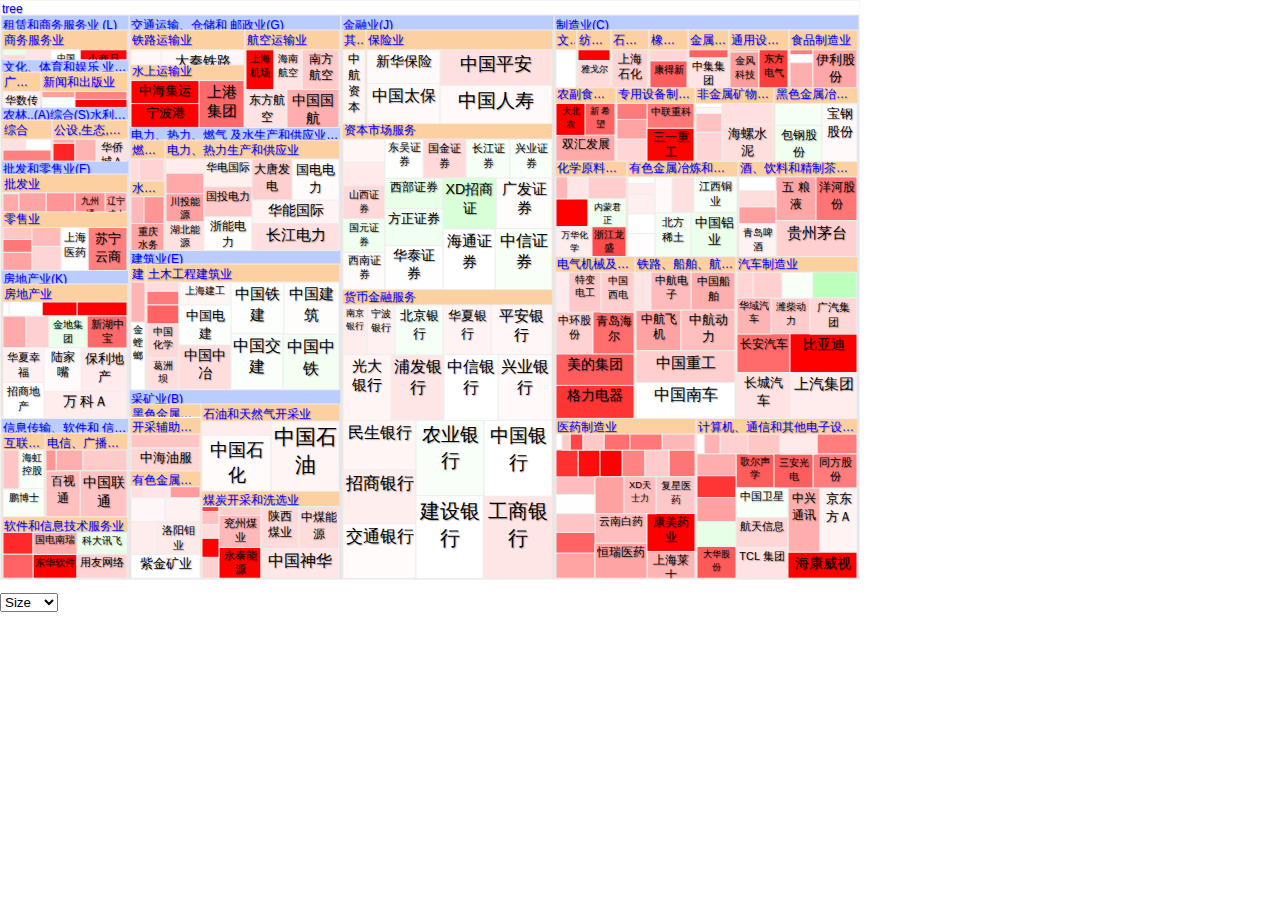
<file: D3Proj/d3/treemap_header_05.html>
<!DOCTYPE html>
<html>
<head>
    <meta http-equiv="Content-Type" content="text/html;charset=utf-8">
    <title>Treemap - Neat Zoom Effect</title>
    <script type="text/javascript" src="js/modernizr.js" charset="utf-8"></script>
    <script type="text/javascript" src="js/d3v328.js"></script>
    <style type="text/css">
        body {
            overflow: hidden;
            margin: 0;
            font-size: 12px;
            font-family: "Helvetica Neue", Helvetica;
        }

        .footer {
            z-index: 1;
            display: block;
            font-size: 26px;
            font-weight: 200;
            text-shadow: 0 1px 0 #fff;
        }

        svg {
            overflow: hidden;
        }

        rect {
            pointer-events: all;
            cursor: pointer;
            stroke: #EEEEEE;
        }

        .chart {
            display: block;
            margin: auto;
        }

        .parent .label {
            color: #00f;
            text-shadow: 1px 1px 1px rgba(0, 0, 0, 0.3);
            -webkit-text-shadow: 1px 1px 1px rgba(0, 0, 0, 0.3);
            -moz-text-shadow: 1px 1px 1px rgba(0, 0, 0, 0.3);
        }

        .labelbody {
            background: transparent;
        }

        .label {
            margin: 2px;
            white-space: pre;
            overflow: hidden;
            text-overflow: ellipsis;
            text-shadow: 1px 1px 1px rgba(0, 0, 0, 0.3);
            -webkit-text-shadow: 1px 1px 1px rgba(0, 0, 0, 0.3);
            -moz-text-shadow: 1px 1px 1px rgba(0, 0, 0, 0.3);
        }

        .child .label {
            white-space: pre-wrap;
            text-align: center;
            text-overflow: ellipsis;
        }

        .cell {
            font-size: 11px;
            cursor: pointer
        }
		
#tooltip {
  position: absolute;
  width: 220px;
  height: auto;
  padding: 10px;
  background-color: white;
  -webkit-border-radius: 10px;
  -moz-border-radius: 10px;
  border-radius: 10px;
  -webkit-box-shadow: 4px 4px 10px rgba(0, 0, 0, 0.4);
  -moz-box-shadow: 4px 4px 10px rgba(0, 0, 0, 0.4);
  box-shadow: 4px 4px 10px rgba(0, 0, 0, 0.4);
  pointer-events: none;
}

#tooltip.hidden {
  display: none;
}			
    </style>
</head>
<body>
<div id="body"></div>
<div class="footer">
    <select>
        <option value="size">Size</option>
        <option value="count">Count</option>
    </select>
</div>
</body>

<script type="text/javascript">
    var isIE = false;//BrowserDetect.browser == 'Explorer';
    var chartWidth = 860;
    var chartHeight = 580;
    var xscale = d3.scale.linear().range([0, chartWidth]);
    var yscale = d3.scale.linear().range([0, chartHeight]);
    var color = function(value) {
		absValue = value>=0?value*1:value*(-1);
		if(absValue >10) absValue = 10;
		 
		hex = Number(((10-absValue)*255/10).toFixed()).toString(16);
		if((10-absValue)*255/10<16) hex = "0"+hex;
		//return value >=0? "#ff"+hex+hex:"#"+hex+"ff"+hex;
		var c = value >=0? "#ff"+hex+hex:"#"+hex+"ff"+hex;
		if(c.search("NaN")>=0)
			console.log("Wrong!");
		return c;
	}
	var color2 = d3.scale.category20c();
    var headerHeight = 20;
    var headerColor = "#bcf";
    var transitionDuration = 500;
    var root;
    var node;
	var clsHdrClr = "#fdd0a2";

    var treemap = d3.layout.treemap()
		.ratio([1.3])
        .round(true)
        .size([chartWidth, chartHeight])
        .sticky(true)
        .value(function(d) {
            return Math.log(d.size/200); 
        });

    var svg = d3.select("#body")
        .append("svg:svg")
        .attr("width", chartWidth)
        .attr("height", chartHeight);

    var chart = svg.append("svg:g");

    var defs = svg.append("defs");

    var filter = defs.append("svg:filter")
        .attr("id", "outerDropShadow")
        .attr("x", "-20%")
        .attr("y", "-20%")
        .attr("width", "140%")
        .attr("height", "140%");

    filter.append("svg:feOffset")
        .attr("result", "offOut")
        .attr("in", "SourceGraphic")
        .attr("dx", "1")
        .attr("dy", "1");

    filter.append("svg:feColorMatrix")
        .attr("result", "matrixOut")
        .attr("in", "offOut")
        .attr("type", "matrix")
        .attr("values", "1 0 0 0 0 0 0.1 0 0 0 0 0 0.1 0 0 0 0 0 .5 0");

    filter.append("svg:feGaussianBlur")
        .attr("result", "blurOut")
        .attr("in", "matrixOut")
        .attr("stdDeviation", "3");

    filter.append("svg:feBlend")
        .attr("in", "SourceGraphic")
        .attr("in2", "blurOut")
        .attr("mode", "normal");
	
var mo = function(d) {
  var xPosition = d3.event.pageX + 25;
  var yPosition = d3.event.pageY + 5;

  if(d.parent === undefined) return;
  var pName = "#" + d.parent.code;
 
  if(d.type == "cls" ||d.type == "grp"){
	d3.select("#tooltip")
		.style("left", xPosition + "px")
		.style("top", yPosition + "px");
	d3.select("#tooltip #heading")
		.text(d.name);
	d3.select("#tooltip #percentage")
		.text("");	
	d3.select("#tooltip #revenue")
		.text("");		
	d3.select("#tooltip").classed("hidden", false);
		return;
 }
	
  var popinfo = "涨跌:" + d.change ;	
  d3.select("#tooltip")
    .style("left", xPosition + "px")
    .style("top", yPosition + "px");
	d3.select("#tooltip #heading")
		.text(d.name);
	d3.select("#tooltip #percentage")
		.text(popinfo);	
	d3.select("#tooltip #revenue")
		.text("市值:" + d.size + "亿");				
/*      .text(d["demographics"]["Type description"] + "\n" + d["percentage"] + "%");
  d3.select("#tooltip #revenue")
    .text("��" + d["revenue"].toFixed(0));*/
  d3.select("#tooltip").classed("hidden", false);
  
  
  
};
    
/*	color = function(value) {
		absValue = value>=0?value*1:value*(-1);
		if(absValue >10) absValue = 10;
		 
		hex = Number(((10-absValue)*255/10).toFixed()).toString(16);
		if((10-absValue)*255/10<16) hex = "0"+hex;
		return value >=0? "#ff"+hex+hex:"#"+hex+"ff"+hex;
	}
*/		


    d3.json("data/datareal2.json", function(data) {
	//d3.json("flare.json", function(data) {
        node = root = data;
        var nodes = treemap.nodes(root);

        var children = nodes.filter(function(d) {
            return !d.children;
        });
        var parents = nodes.filter(function(d) {
            return d.children;
        });

        // create parent cells
        var parentCells = chart.selectAll("g.cell.parent")
            .data(parents, function(d) {
                return "p-" + d.name;
            });
        var parentEnterTransition = parentCells.enter()
            .append("g")
            .attr("class", "cell parent")
			.attr("id",function(d){ return d.name;})
            .on("click", function(d) {
                zoom(d);
            });
        parentEnterTransition.append("rect")
            .attr("width", function(d) {
              return Math.max(0.01, d.dx);
            })
            .attr("height", function(d) { return d.dy; })
            .style("fill", function(d){ return d.type == "grp" ?"#bcf":clsHdrClr});
        parentEnterTransition.append('foreignObject')
            .attr("class", "foreignObject")
            .append("xhtml:body")
            .attr("class", "labelbody")
            .append("div")
            .attr("class", "label");
        // update transition
        var parentUpdateTransition = parentCells.transition().duration(transitionDuration);
        parentUpdateTransition.select(".cell")
            .attr("transform", function(d) {
				console.log("parentUpdateTransition");
                return "translate(" + d.dx + "," + d.y + ")";
            });
        parentUpdateTransition.select("rect")
            .attr("width", function(d) {
                return Math.max(0.01, d.dx);
            })
            .attr("height", function(d) { return d.dy; })
            .style("fill", function(d){ return d.type=="grp"?"#bcf":d.type=="cls"?clsHdrClr:clsHdrClr});
        parentUpdateTransition.select(".foreignObject")
            .attr("width", function(d) {
				//console.log("parentUpdateTransition width called once" + d.name);
                return Math.max(0.01, d.dx);
            })
            .attr("height", function(d) { return d.dy; })
            .select(".labelbody .label")
			.style("font-size","6px");
        // remove transition
        parentCells.exit()
            .remove();

        // create children cells
        var childrenCells = chart.selectAll("g.cell.child")
            .data(children, function(d) {
                return "c-" + d.name;
            });
        // enter transition
        var childEnterTransition = childrenCells.enter()
            .append("g")
            .attr("class", "cell child")
            .on("click", function(d) {
                zoom(node === d.parent ? root : d.parent);
            })
           .on("mouseover", function(d) {
                this.parentNode.appendChild(this); // workaround for bringing elements to the front (ie z-index)
                d3.select(this)
                    .attr("filter", "url(#outerDropShadow)")
                    .select(".background")
                    .style("stroke", "#000000");
					//highlight the parent id
					chart.select("g.cell.parent#" + d.parent.name).select("rect").style("fill","#ff0");
				
			})
			.on("mousemove", mo)
            .on("mouseout", function(d) {
				d3.select("#tooltip").classed("hidden", true);
                d3.select(this)
                    .attr("filter", "")
                    .select(".background")
                    .style("stroke", "#FFFFFF");
				chart.select("g.cell.parent#" + d.parent.name).select("rect").style("fill",function(d){ return d.type=="grp"?"#bcf":clsHdrClr});
            });
        childEnterTransition.append("rect")
            .classed("background", true)
            .style("fill", function(d) {
                return d.type == "cls"? "#ddd":d.type == "grp" ? "#bcf" : color(d.change.slice(0,-1));
            });
        childEnterTransition.append('foreignObject')
            .attr("class", "foreignObject")
            .attr("width", function(d) {
                return Math.max(0.01, d.dx);
            })
            .attr("height", function(d) {
                return Math.max(0.01, d.dy);
            })
            .append("xhtml:body")
            .attr("class", "labelbody")
            .append("div")
			.style("font-size",function(d) {
				//console.log("name:" + d.name + ",dy:" + d.dy +",dx:" + d.dx + ",y:" + d.y + ",x:" + d.x + ",area:" +d.area);
				var size = Math.min(40, 0.25*Math.sqrt(d.area));  
				var rsize = (size > 9 && d.dy > 30) ? size + "px":"0px";
				//console.log("rsize:" + rsize);
				return rsize})			
            .attr("class", "label")
            .text(function(d) {
                return d.name;
            });

        if (isIE) {
            childEnterTransition.selectAll(".foreignObject .labelbody .label")
                .style("display", "true");
        } else {
            childEnterTransition.selectAll(".foreignObject")
                .style("display", "true");
        }


        // exit transition
        childrenCells.exit()
            .remove();

        d3.select("select").on("change", function() {
            //console.log("select zoom(node)");
            treemap.value(this.value == "size" ? size : count)
                .nodes(root);
            zoom(node);
        });

        zoom(node);
    });


 


    //and another one
    function textHeight(d) {
        var ky = chartHeight / d.dy;
        yscale.domain([d.y, d.y + d.dy]);
        return (ky * d.dy) / headerHeight;
    }


    function getRGBComponents (color) {
        var r = color.substring(1, 3);
        var g = color.substring(3, 5);
        var b = color.substring(5, 7);
        return {
            R: parseInt(r, 16),
            G: parseInt(g, 16),
            B: parseInt(b, 16)
        };
    }


    function idealTextColor (bgColor) {
        var nThreshold = 105;
        var components = getRGBComponents(bgColor);
        var bgDelta = (components.R * 0.299) + (components.G * 0.587) + (components.B * 0.114);
        return ((255 - bgDelta) < nThreshold) ? "#000000" : "#ffffff";
    }


    function zoom(d) {
		//console.log("zoom once,type:" + d.type +",name:" + d.name);
		var zoomIn = false;
		if(d.type != "root")
			zoomIn = true;
			
        this.treemap
            //.padding([headerHeight/(chartHeight/d.dy), 4, 4, 4])
			.padding([15, 1, 1, 1])
            .nodes(d);

        // moving the next two lines above treemap layout messes up padding of zoom result
        var kx = chartWidth  / d.dx;
        var ky = chartHeight / d.dy;
        var level = d;

        xscale.domain([d.x, d.x + d.dx]);
        yscale.domain([d.y, d.y + d.dy]);
		//yscale = d3.scale.linear().domain([d.y, d.y+12, d.y+d.dy]).range([0,15, chartHeight]);
		yscale0 = d3.scale.linear().domain([d.y,d.y+d.dy]).range([0,chartHeight]);
		yscale1 = d3.scale.linear().domain([d.y, d.y+14]).range([0,14]);
		yscale2 = d3.scale.linear().domain([d.y+15, d.y+d.dy-2]).range([20, chartHeight-1]);
		
		
        if (node != level) {
            if (isIE) {
                chart.selectAll(".cell.child .foreignObject .labelbody .label")
                    .style("display", "true");
            } else {
                chart.selectAll(".cell.child .foreignObject")
                    .style("display", "true");
            }
        }

        var zoomTransition = chart.selectAll("g.cell").transition().duration(transitionDuration)
            .attr("transform", function(d) {
				var realdy = yscale0(d.y);
				if(d.type == "elm")
					realdy = (d.y - d.parent.y) < 15? yscale1(d.y):yscale2(d.y);
                return "translate(" + xscale(d.x) + "," + realdy + ")";
            })
            .each("end", function(d, i) {
	            if (!i && (level !== self.root)) {
                    /*chart.selectAll(".cell.child")
                        .filter(function(d) {
                            return d.parent === self.node; // only get the children for selected group
                        })
                        .select(".foreignObject .labelbody .label")
                        //.style("color", function(d) {
                        //    return idealTextColor(color(d.parent.name));
                        //})
						;*/

                    if (isIE) {
                        chart.selectAll(".cell.child")
                            .filter(function(d) {
                                return d.parent === self.node; // only get the children for selected group
                            })
                            .select(".foreignObject .labelbody .label")
                            .style("display", "")
                    } else {
                        chart.selectAll(".cell.child")
                            .filter(function(d) {
                                return d.parent === self.node; // only get the children for selected group
                            })
                            .select(".foreignObject")
                            .style("display", "")
                    }
                }
            });

        zoomTransition.select(".foreignObject")
		//chart.selectAll(".parent").select(".foreignObject")
            .attr("width", function(d) {
                return Math.max(0.01, kx * d.dx);
            })
            .attr("height", function(d) {
                return d.children ? (ky*d.dy) : Math.max(0.01, ky * d.dy);
            })
            .select(".labelbody .label")
            .text(function(d) {
				//console.log("xx,seting text:" + d.name + ",dy:" + d.dy +",dx:" + d.dx + ",y:" + d.y + ",x:" + d.x + ",area:" +d.area);
				//console.log("set text:" + d.name);
                return d.name;
            });
		function size(d) {
			return d.size;
		}


		function count(d) {
			return 1;
		}
        // update the width/height of the rects
        zoomTransition.select("rect")
            .attr("width", function(d) {
                return Math.max(0.01, kx * d.dx);
            })
            .attr("height", function(d) {
                return d.children ? (ky*d.dy) : Math.max(0.01, ky * d.dy);
            })
            .style("fill", function(d) {
                //return d.children ? color2(d.name) : d.type == "cls"? "#ddd":d.type == "grp" ? "#bcf" : color(d.change.slice(0,-1));
				return  d.type =="root"?"#ffffff":d.type == "cls"? clsHdrClr:d.type == "grp" ? "#bcf" : color(d.change.slice(0,-1));
			});

        node = d;

        if (d3.event) {
            d3.event.stopPropagation();
        }
    }
	
</script>

<div id="tooltip" class="hidden">
  <p><strong id="heading"></strong></p>
  <p><span id="percentage"></span></p>
  <p><span id="revenue"></span></p>
</div>

</html>
</file>
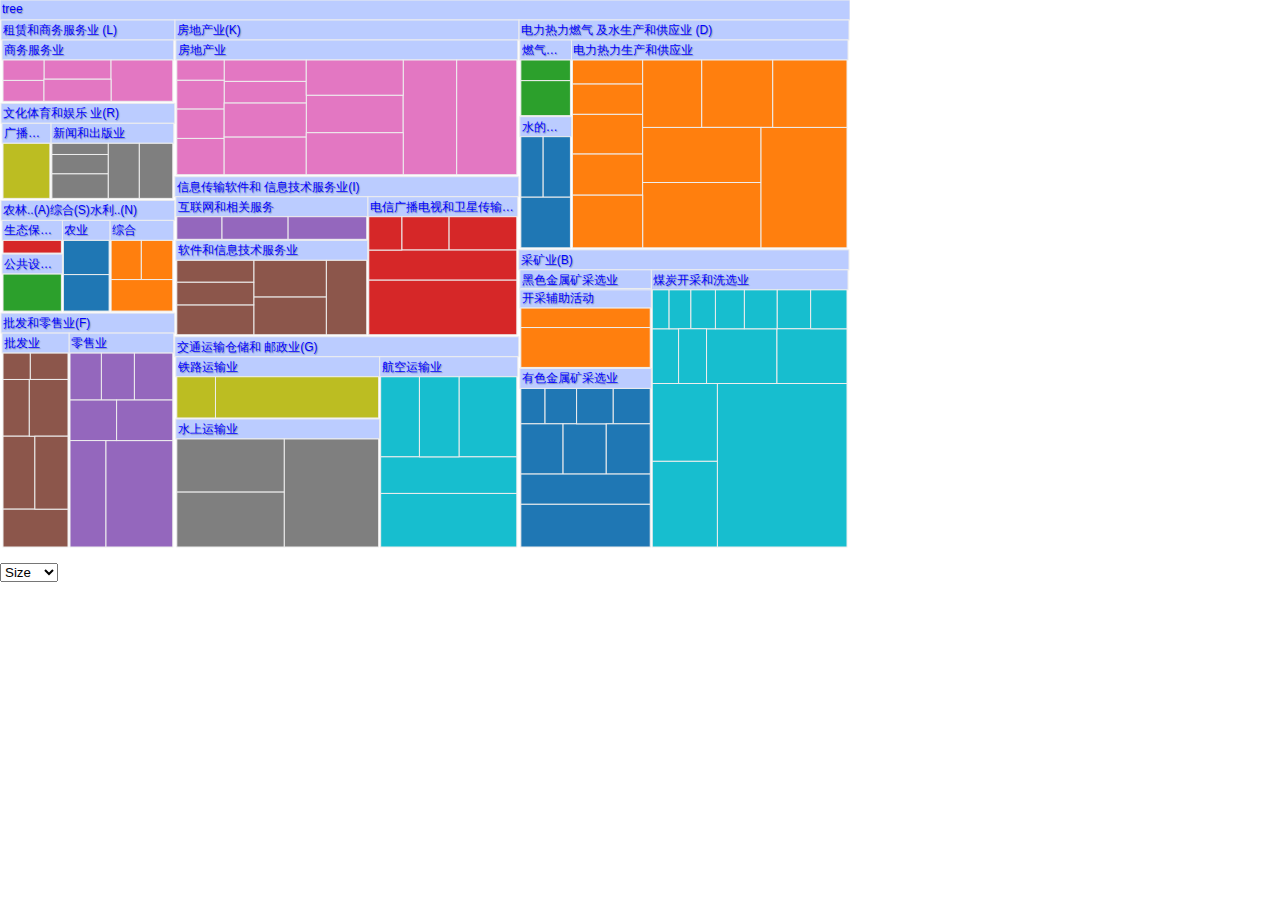
<file: D3Proj/d3/treemap_headers_01.html>
<!DOCTYPE html>
<html class="no-js">
<head>
    <meta charset="utf-8">
    <meta http-equiv="Content-Type" content="text/html;charset=utf-8">
    <title>Treemap - Neat Zoom Effect</title>
    <script type="text/javascript" src="js/modernizr.js" charset="utf-8"></script>
    <script type="text/javascript" src="js/d3v328.js"></script>
    <style type="text/css">
        body {
            overflow: hidden;
            margin: 0;
            font-size: 12px;
            font-family: "Helvetica Neue", Helvetica;
        }

        .footer {
            z-index: 1;
            display: block;
            font-size: 26px;
            font-weight: 200;
            text-shadow: 0 1px 0 #fff;
        }

        svg {
            overflow: hidden;
        }

        rect {
            pointer-events: all;
            cursor: pointer;
            stroke: #EEEEEE;
        }

        .chart {
            display: block;
            margin: auto;
        }

        .parent .label {
            color: #00f;
            text-shadow: 1px 1px 1px rgba(0, 0, 0, 0.3);
            -webkit-text-shadow: 1px 1px 1px rgba(0, 0, 0, 0.3);
            -moz-text-shadow: 1px 1px 1px rgba(0, 0, 0, 0.3);
        }

        .labelbody {
            background: transparent;
        }

        .label {
            margin: 2px;
            white-space: pre;
            overflow: hidden;
            text-overflow: ellipsis;
            text-shadow: 1px 1px 1px rgba(0, 0, 0, 0.3);
            -webkit-text-shadow: 1px 1px 1px rgba(0, 0, 0, 0.3);
            -moz-text-shadow: 1px 1px 1px rgba(0, 0, 0, 0.3);
        }

        .child .label {
            white-space: pre-wrap;
            text-align: center;
            text-overflow: ellipsis;
        }

        .cell {
            font-size: 11px;
            cursor: pointer
        }
		
#tooltip {
  position: absolute;
  width: 220px;
  height: auto;
  padding: 10px;
  background-color: white;
  -webkit-border-radius: 10px;
  -moz-border-radius: 10px;
  border-radius: 10px;
  -webkit-box-shadow: 4px 4px 10px rgba(0, 0, 0, 0.4);
  -moz-box-shadow: 4px 4px 10px rgba(0, 0, 0, 0.4);
  box-shadow: 4px 4px 10px rgba(0, 0, 0, 0.4);
  pointer-events: none;
}

#tooltip.hidden {
  display: none;
}			
    </style>
</head>
<body>
<div id="body"></div>
<div class="footer">
    <select>
        <option value="size">Size</option>
        <option value="count">Count</option>
    </select>
</div>
</body>

<script type="text/javascript">
    var supportsForeignObject = Modernizr.svgforeignobject;
    var chartWidth = 850;
    var chartHeight = 550;
    var xscale = d3.scale.linear().range([0, chartWidth]);
    var yscale = d3.scale.linear().range([0, chartHeight]);
    var color = d3.scale.category10();
    var headerHeight = 20;
    var headerColor = "#bcf";
    var transitionDuration = 500;
    var root;
    var node;

    var treemap = d3.layout.treemap()
        .round(false)
        .size([chartWidth, chartHeight])
        .sticky(true)
        .value(function(d) {
            return d.size;
        });

    var chart = d3.select("#body")
        .append("svg:svg")
        .attr("width", chartWidth)
        .attr("height", chartHeight)
        .append("svg:g");

    d3.json("data/datareal.json", function(data) {
        node = root = data;
        var nodes = treemap.nodes(root);

        var children = nodes.filter(function(d) {
            return !d.children;
        });
        var parents = nodes.filter(function(d) {
            return d.children;
        });

        // create parent cells
        var parentCells = chart.selectAll("g.cell.parent")
            .data(parents, function(d) {
                return "p-" + d.name;
            });
        var parentEnterTransition = parentCells.enter()
            .append("g")
            .attr("class", "cell parent")
            .on("click", function(d) {
                zoom(d);
            });
        parentEnterTransition.append("rect")
            .attr("width", function(d) {
                return Math.max(0.01, d.dx);
            })
            .attr("height", headerHeight)
            .style("fill", headerColor);
        parentEnterTransition.append('foreignObject')
            .attr("class", "foreignObject")
            .append("xhtml:body")
            .attr("class", "labelbody")
            .append("div")
            .attr("class", "label");
        // update transition
        var parentUpdateTransition = parentCells.transition().duration(transitionDuration);
        parentUpdateTransition.select(".cell")
            .attr("transform", function(d) {
                return "translate(" + d.dx + "," + d.y + ")";
            });
        parentUpdateTransition.select("rect")
            .attr("width", function(d) {
                return Math.max(0.01, d.dx);
            })
            .attr("height", headerHeight)
            .style("fill", headerColor);
        parentUpdateTransition.select(".foreignObject")
            .attr("width", function(d) {
                return Math.max(0.01, d.dx);
            })
            .attr("height", headerHeight)
            .select(".labelbody .label")
            .text(function(d) {
                return d.name;
            });
        // remove transition
        parentCells.exit()
            .remove();

        // create children cells
        var childrenCells = chart.selectAll("g.cell.child")
            .data(children, function(d) {
                return "c-" + d.name;
            });
        // enter transition
        var childEnterTransition = childrenCells.enter()
            .append("g")
            .attr("class", "cell child")
            .on("click", function(d) {
                zoom(node === d.parent ? root : d.parent);
            });
        childEnterTransition.append("rect")
            .classed("background", true)
            .style("fill", function(d) {
                return color(d.parent.name);
            });
        childEnterTransition.append('foreignObject')
            .attr("class", "foreignObject")
            .attr("width", function(d) {
                return Math.max(0.01, d.dx);
            })
            .attr("height", function(d) {
                return Math.max(0.01, d.dy);
            })
            .append("xhtml:body")
            .attr("class", "labelbody")
            .append("div")
            .attr("class", "label")
            .text(function(d) {
                return d.name;
            });

        if (supportsForeignObject) {
            childEnterTransition.selectAll(".foreignObject")
                .style("display", "none");
        } else {
            childEnterTransition.selectAll(".foreignObject .labelbody .label")
                .style("display", "none");
        }

        // update transition
        var childUpdateTransition = childrenCells.transition().duration(transitionDuration);
        childUpdateTransition.select(".cell")
            .attr("transform", function(d) {
                return "translate(" + d.x  + "," + d.y + ")";
            });
        childUpdateTransition.select("rect")
            .attr("width", function(d) {
                return Math.max(0.01, d.dx);
            })
            .attr("height", function(d) {
                return d.dy;
            })
            .style("fill", function(d) {
                return color(d.parent.name);
            });
        childUpdateTransition.select(".foreignObject")
            .attr("width", function(d) {
                return Math.max(0.01, d.dx);
            })
            .attr("height", function(d) {
                return Math.max(0.01, d.dy);
            })
            .select(".labelbody .label")
            .text(function(d) {
                return d.name;
            });
        // exit transition
        childrenCells.exit()
            .remove();

        d3.select("select").on("change", function() {
            console.log("select zoom(node)");
            treemap.value(this.value == "size" ? size : count)
                .nodes(root);
            zoom(node);
        });

        zoom(node);
    });


    function size(d) {
        return d.size;
    }


    function count(d) {
        return 1;
    }


    //and another one
    function textHeight(d) {
        var ky = chartHeight / d.dy;
        yscale.domain([d.y, d.y + d.dy]);
        return (ky * d.dy) / headerHeight;
    }


    function getRGBComponents (color) {
        var r = color.substring(1, 3);
        var g = color.substring(3, 5);
        var b = color.substring(5, 7);
        return {
            R: parseInt(r, 16),
            G: parseInt(g, 16),
            B: parseInt(b, 16)
        };
    }


    function idealTextColor (bgColor) {
        var nThreshold = 105;
        var components = getRGBComponents(bgColor);
        var bgDelta = (components.R * 0.299) + (components.G * 0.587) + (components.B * 0.114);
        return ((255 - bgDelta) < nThreshold) ? "#000000" : "#ffffff";
    }


    function zoom(d) {
        this.treemap
            //.padding([headerHeight/(chartHeight/d.dy), 4, 4, 4])
			.padding([20, 1, 1, 1])
            .nodes(d);

        // moving the next two lines above treemap layout messes up padding of zoom result
        var kx = chartWidth  / d.dx;
        var ky = chartHeight / d.dy;
        var level = d;

        xscale.domain([d.x, d.x + d.dx]);
        yscale.domain([d.y, d.y + d.dy]);

        if (node != level) {
            if (supportsForeignObject) {
                chart.selectAll(".cell.child .foreignObject")
                    .style("display", "none");
            } else {
                chart.selectAll(".cell.child .foreignObject .labelbody .label")
                    .style("display", "none");
            }
        }

        var zoomTransition = chart.selectAll("g.cell").transition().duration(transitionDuration)
            .attr("transform", function(d) {
                return "translate(" + xscale(d.x) + "," + yscale(d.y) + ")";
            })
            .each("end", function(d, i) {
                if (!i && (level !== self.root)) {
                    chart.selectAll(".cell.child")
                        .filter(function(d) {
                            return d.parent === self.node; // only get the children for selected group
                        })
                        .select(".foreignObject .labelbody .label")
                        .style("color", function(d) {
                            return idealTextColor(color(d.parent.name));
                        });

                    if (supportsForeignObject) {
                        chart.selectAll(".cell.child")
                            .filter(function(d) {
                                return d.parent === self.node; // only get the children for selected group
                            })
                            .select(".foreignObject")
                            .style("display", "");
                    } else {
                        chart.selectAll(".cell.child")
                            .filter(function(d) {
                                return d.parent === self.node; // only get the children for selected group
                            })
                            .select(".foreignObject .labelbody .label")
                            .style("display", "");
                    }
                }
            });

        zoomTransition.select(".foreignObject")
            .attr("width", function(d) {
                return Math.max(0.01, kx * d.dx);
            })
            .attr("height", function(d) {
                return d.children ? headerHeight: Math.max(0.01, ky * d.dy);
            })
            .select(".labelbody .label")
            .text(function(d) {
                return d.name;
            });

        // update the width/height of the rects
        zoomTransition.select("rect")
            .attr("width", function(d) {
                return Math.max(0.01, kx * d.dx);
            })
            .attr("height", function(d) {
                return d.children ? headerHeight : Math.max(0.01, ky * d.dy);
            })
            .style("fill", function(d) {
                return d.children ? headerColor : color(d.parent.name);
            });

        node = d;

        if (d3.event) {
            d3.event.stopPropagation();
        }
    }
	
</script>

<div id="tooltip" class="hidden">
  <p><strong id="heading"></strong></p>
  <p><span id="percentage"></span></p>
  <p><span id="revenue"></span></p>
</div>

</html>
</file>
<file: D3Proj/d3/js/maptree.css>
html {
	overflow-y:scroll;
}	

 body {
     overflow: hidden;
     margin: 0;
     font-size: 12px;
     font-family: "Helvetica Neue", Helvetica;
 }

 .footer {
     z-index: 1;
     display: block;
     font-size: 26px;
     font-weight: 200;
     text-shadow: 0 1px 0 #fff;
 }

 svg {
     overflow: hidden;
 }

 rect {
     pointer-events: all;
     cursor: pointer;
     stroke: #EEEEEE;
 }

 .chart {
     display: block;
     margin: auto;
 }

 
 .parent .label {
  color: #fff;
  text-shadow: 1px 1px 1px rgba(0, 0, 0, 0.3);
  -webkit-text-shadow: 1px 1px 1px rgba(0, 0, 0, 0.3);
  -moz-text-shadow: 1px 1px 1px rgba(0, 0, 0, 0.3);
 	height:15px
 }

 .labelbody {
     background: transparent;
 }

 .label {
     margin: 2px;
     white-space: pre;
     overflow: hidden;
     text-overflow: ellipsis;
     text-shadow: 1px 1px 1px rgba(0, 0, 0, 0.3);
     -webkit-text-shadow: 1px 1px 1px rgba(0, 0, 0, 0.3);
     -moz-text-shadow: 1px 1px 1px rgba(0, 0, 0, 0.3);
 }

 .child .label {
     white-space: pre-wrap;
     text-align: center;
     text-overflow: ellipsis;
 }

 .cell {
     font-size: 11px;
     cursor: pointer
 }

 #tooltip {
   position: absolute;
   width: 220px;
   height: auto;
   padding: 10px;
   background-color: white;
   -webkit-border-radius: 10px;
   -moz-border-radius: 10px;
   border-radius: 10px;
   -webkit-box-shadow: 4px 4px 10px rgba(0, 0, 0, 0.4);
   -moz-box-shadow: 4px 4px 10px rgba(0, 0, 0, 0.4);
   box-shadow: 4px 4px 10px rgba(0, 0, 0, 0.4);
   pointer-events: none;
 }

 #tooltip.hidden {
   display: none;
 }			

 #tooltip .stkname {
    width:65px;
    float:left;
 }
 #tooltip .stkchange {
    width:50px;
    float:left;
 }
 .stkatt{
    padding:5px;
 }
</file>
